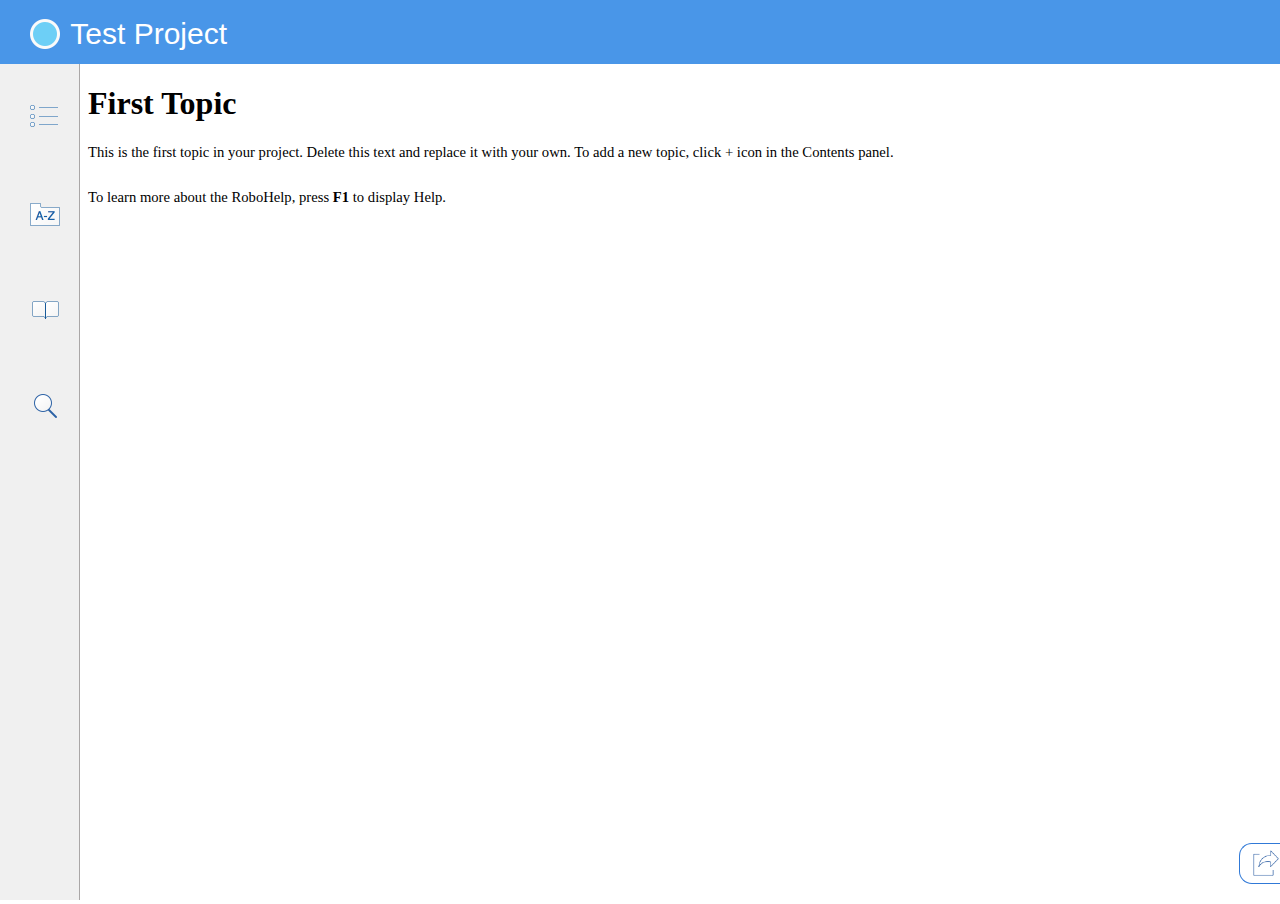
<file: index.htm>
<!DOCTYPE HTML>
<html xmlns="http://www.w3.org/1999/xhtml">
	<head>
		<meta http-equiv="X-UA-Compatible" content="IE=edge" />
		<meta http-equiv="Content-Type" content="text/html; charset=utf-8" />
		<meta name="viewport" content="width=device-width, initial-scale=1, maximum-scale=3, user-scalable=yes" />
		<meta name="generator" content="Adobe RoboHelp 2019" />
		<title>Test Project</title>
		
		<link rel="StyleSheet" href="template/single_page/layout.css" type="text/css" />
		<script type="text/javascript" src="template/scripts/rh.min.js"></script>
		<script type="text/javascript" src="template/scripts/common.min.js"></script>
		<script type="text/javascript" src="template/scripts/layout.min.js"></script>
		<script type="text/javascript" src="template/scripts/layoutwidgets.min.js"></script>
		<link rel="stylesheet" type="text/css" href="template/styles/layoutfix.min.css">
		<link rel="stylesheet" type="text/css" href="template/styles/layout.min.css">
	  <script type="text/javascript" src="whxdata/projectsettings.js"></script>

		<script type="text/javascript" >
			gTopicFrameName = "rh_default_topic_frame_name";
			gDefaultTopic = "#First_Topic.htm";
		</script>
		<script type="text/javascript" >
				gRootRelPath = ".";
				gCommonRootRelPath = ".";
		</script>

	</head>

	<body class="hide-children loading" data-rhwidget="Basic" data-class="media-desktop: KEY_SCREEN_DESKTOP; media-landscape: KEY_SCREEN_TABLET; media-mobile: KEY_SCREEN_PHONE;  ios: KEY_SCREEN_IOS" data-controller="ModernLayoutController: mc; JsLoadingController" data-attr="dir:KEY_DIR">
		<div class="header" data-class="mobile-header-visible: @.l.mobile_header_visible" role="banner">
			<a data-controller="HomeController: hc" data-click="$hc.goToHome()" data-attr="title: @KEY_LNG.HomeButton; aria-label: @KEY_LNG.HomeButton">
				<div class="logo" data-attr="title:@KEY_LNG.HomeButton; data-logo-selector:@KEY_DO_NOT_PRESERVE_AR">
					&nbsp;<span class="rh-hide" aria-hidden="true" data-html="@KEY_LNG.HomeButton"></span>
				</div>
			</a>
			<div class="title">
				Test Project
			</div>
			<div class="brs_next" data-attr="title:@KEY_LNG.Next">
				<a id="browseSeqNextLandscape" class="wBSNextButton" data-rhwidget="Basic" data-attr="href:.l.brsNext" data-css="visibility: @.l.brsNext?'visible':'hidden'">&nbsp;
					<span style="color:transparent" data-html="@KEY_LNG.Next"></span>
				</a>
			</div>
			<div class="brs_previous" data-attr="title:@KEY_LNG.Prev">
				<a id="browseSeqBackLandscape" class="wBSBackButton" data-rhwidget="Basic" data-attr="href:.l.brsBack" data-css="visibility: @.l.brsBack?'visible':'hidden'">&nbsp;
					<span style="color:transparent" data-html="@KEY_LNG.Prev"></span>
				</a>
			</div>

		</div>
		<!-- Extra mobile header with special functions -->
		<div class="mobilespecialfunctions" data-class="sidebar-opened: $mc.isSidebarTab(@KEY_ACTIVE_TAB); mobile-header-visible: @.l.mobile_header_visible; searchpage-mode: @KEY_ACTIVE_TAB == 'fts'" data-attr="aria-hidden: !@KEY_SCREEN_PHONE" role="banner">
			<a class="menubutton" data-attr="href: '#'; title:@KEY_LNG.NavTip; aria-hidden: !@.l.mobile_menu_enabled; aria-label:@KEY_LNG.NavTip;" data-click="$mc.toggleSideBar()"
					data-if="@.l.mobile_menu_enabled === true">
				<span class="rh-hide" aria-hidden="true" data-html="@KEY_LNG.NavTip"></span>
			</a>
			<a class="fts" data-attr="href: '#'; title:@KEY_LNG.SearchTitle; aria-label:@KEY_LNG.SearchTitle" data-click="$mc.toggleActiveTab('fts')">
				&#160;<span class="rh-hide" aria-hidden="true" data-html="@KEY_LNG.SearchTitle"></span>
			</a>
			<a class="filter" data-attr="href: '#'; title:@KEY_LNG.Filter; aria-hidden:!@KEY_FEATURE.filter" data-if="@KEY_FEATURE.filter" data-class="filter-applied: @.l.tag_expression.length" data-click="$mc.toggleActiveTab('filter')">&#160;
				<span class="rh-hide" aria-hidden="true" data-html="@KEY_LNG.Filter"></span>
			</a>
			<div class="brs-holder">
				<div class="brs_previous" data-if="@active_content != 'search' && @KEY_SEARCH_LOCATION == 'content'" data-attr="title:@KEY_LNG.Prev" data-css="display: @.l.brsBack?'block':'none'">
					<a id="browseSeqBackMobile" class="wBSBackButton" data-rhwidget="Basic" data-attr="href:.l.brsBack" data-css="visibility: @.l.brsBack?'visible':'hidden'">&nbsp;
						<span style="color:transparent" data-html="@KEY_LNG.Prev"></span>
					</a>
				</div>
				<div class="brs_next" data-if="@active_content != 'search' && @KEY_SEARCH_LOCATION == 'content'" data-attr="title:@KEY_LNG.Next" data-css="display: @.l.brsNext?'block':'none'">
					<a id="browseSeqNextMobile" class="wBSNextButton" data-rhwidget="Basic" data-attr="href:.l.brsNext" data-css="visibility: @.l.brsNext?'visible':'hidden'">&nbsp;
						<span style="color:transparent" data-html="@KEY_LNG.Next"></span>
					</a>
				</div>
				
			</div>
			
		</div>
		<!-- Function bar with TOC/IDS/GLO/FILTER/FTS buttons -->
		<div class="functionbar" data-css="width: sidebar_width | screen: 'desktop'" data-class="sidebar-opened: $mc.isSidebarTab(@KEY_ACTIVE_TAB); desktop-sidebar-hidden: @.l.desktop_sidebar_visible == false || @.l.desktop_sidebar_available === false; mobile-header-visible: @.l.mobile_header_visible" role="dialog">
			<div class="nav" role="navigation">
				<a class="toc" data-if="KEY_FEATURE.toc" data-class="active: @KEY_ACTIVE_TAB == 'toc'" data-click="$mc.toggleActiveTab('toc')"
						data-attr="title:@KEY_LNG.TableOfContents; href: '#'; aria-hidden: !@KEY_FEATURE.toc; aria-label:@KEY_LNG.TableOfContents">
					&#160;<span class="rh-hide" aria-hidden="true" data-html="@KEY_LNG.TableOfContents"></span>
				</a>
				<a class="idx" data-if="KEY_FEATURE.idx" data-class="active: @KEY_ACTIVE_TAB == 'idx'" data-click="$mc.toggleActiveTab('idx')"
						data-attr="title:@KEY_LNG.Index; href: '#'; aria-hidden: !@KEY_FEATURE.idx; aria-label:@KEY_LNG.Index">
					&#160;<span class="rh-hide" aria-hidden="true" data-html="@KEY_LNG.Index"></span>
				</a>
				<a class="glo" data-if="KEY_FEATURE.glo" data-class="active: @KEY_ACTIVE_TAB == 'glo'" data-click="$mc.toggleActiveTab('glo')" data-attr="title:@KEY_LNG.Glossary; href: '#'; aria-hidden: !@KEY_FEATURE.glo; aria-label:@KEY_LNG.Glossary">
					&#160;<span class="rh-hide" aria-hidden="true" data-html="@KEY_LNG.Glossary"></span>
				</a>
				<a class="filter" data-if="KEY_FEATURE.filter" data-class="active: @KEY_ACTIVE_TAB == 'filter'; filter-applied: @.l.tag_expression.length"  data-click="$mc.toggleActiveTab('filter')" data-attr="title:@KEY_LNG.Filter; href: '#'; aria-label:@KEY_LNG.Filter">&#160;</a>
				<a class="fts" data-if="@KEY_SEARCH_LOCATION == 'tabbar'" data-class="active: @KEY_ACTIVE_TAB == 'fts'; search-sidebar: @KEY_SEARCH_LOCATION == 'tabbar'"
						data-click="$mc.toggleActiveTab('fts')" data-attr="title:@KEY_LNG.SearchTitle; href: '#'; aria-label:@KEY_LNG.Filter">
					&#160;<span class="rh-hide" aria-hidden="true" data-html="@KEY_LNG.SearchTitle"></span>
				</a>
			</div>
		</div>
		<!-- Table of contents -->
		<div class="toc-holder left-pane" data-css="width: sidebar_width | screen: 'desktop'; visibility: @KEY_ACTIVE_TAB == 'toc'?'visible':'hidden'" data-class="desktop-sidebar-hidden: @.l.desktop_sidebar_visible == false || @.l.desktop_sidebar_available === false; search-sidebar: @KEY_SEARCH_LOCATION == 'tabbar'; search-content: @KEY_SEARCH_LOCATION == 'content'; layout-visible: @KEY_ACTIVE_TAB == 'toc'; drill-down: KEY_TOC_DRILL_DOWN; mobile-header-visible: @.l.mobile_header_visible; loading: !@EVT_TOC_LOADED" role="list" data-attr="aria-hidden: @KEY_ACTIVE_TAB != 'toc'">
			<ul class="toc" data-rhwidget="List: .p.toc" data-controller="TocController: toc" data-click="$toc.onClick(event)">
				<li data-rif="item.type === 'item' || item.type === 'remoteitem'" data-i-class="$toc.class(item)" data-class="inactive: @bookid != '#{@pid}'" data-childorder="#{childOrder}"
						data-rhtags="#{$toc.tags(item)}" data-itemid="#{@id}">
					<a data-itext="item.name" data-i-href="$toc.url(item, '#{@id}')"></a>
				</li>
				<li class="book" data-rif="item.type === 'book'" data-class="active: @bookid == '#{@id}'; inactive: @bookid != '#{@pid}' &amp;&amp; @bookid != '#{@id}'" data-childorder="#{childOrder}" data-itemkey="#{$toc.key(item.absRef, item.key)}" data-itemid="#{@id}" data-itemlevel="#{@level}" data-rhtags="#{$toc.tags(item)}">
					<a data-itext="item.name" data-i-href="$toc.url(item, '#{@id}')"></a>
				</li>
				<li class="child max-height-transition" data-rif="item.key" data-class="show: @show_child#{@id}" data-childorder="#{childOrder}">
					<ul class="child" data-child="$toc.key(item.absRef, item.key)"></ul>
				</li>
			</ul>
		</div>
		<!-- Index -->
		<div class="idx-holder left-pane" data-css="width: sidebar_width | screen: 'desktop'; visibility: @KEY_ACTIVE_TAB == 'idx'?'visible':'hidden'" data-class="desktop-sidebar-hidden: @.l.desktop_sidebar_visible == false || @.l.desktop_sidebar_available === false; layout-visible: @KEY_ACTIVE_TAB == 'idx'; mobile-header-visible: @.l.mobile_header_visible" data-scroll="@.l.load_more_index(true) | debounce: 50, delta: 100" role="dialog" data-attr="aria-hidden: @KEY_ACTIVE_TAB != 'idx'">
			<div id="idx" class="Index">
				<input class="IdxFilter" data-attr="placeholder:@KEY_LNG.IndexFilterKewords; title:@KEY_LNG.IndexFilterKewords;" type="text" data-keyup="@.l.idxfilter(node.value)" />
				<ul class="index-list" data-rhwidget="List: key: PROJECT_INDEX_DATA, renderkey: .l.idxfilter , filter: $ic.showItem(item.name), spliton: index % 60 == 59" data-config="loadmore: '.l.load_more_index'" data-controller="IndexController: ic">
					<li class="treeitem IndexAlphabet" data-rif="$ic.showCategory(item.name, this.path.length)" data-itemlevel="#{@level}">
						<span class="IndexAlphabetText" data-itext="$ic.alphaText(item.name)"></span>
					</li>
					<li class="treeitem IndexKeyword" data-i-data-rhtags="item['data-rhtags']" data-nochild="hide">
						<a data-rif="item.topics &amp;&amp; item.topics.length == 1" data-i-data-rhtags="item.topics[0]['data-rhtags']" class="nolink IndexKeywordText" data-i-href="item.topics[0].url" data-itext="item.name">
						</a>
						<span class="IndexKeywordText IndexKeyword unselectable" data-nochild="ignore" data-itext="item.name" data-rif="item.topics &amp;&amp; item.topics.length != 1" data-i-title="item.name" data-click="@show.#{@id}(!@show.#{@id})"></span>
						<ul data-if="@show.#{@id}" style="list-style-type: none;" data-nochild="hide">
							<li data-repeat="i, topic:#{@itemkey}.topics" data-rif="item.topics &amp;&amp; item.topics.length > 1" class="IndexChildBlock IndexKeyword" data-i-data-rhtags="$topic['data-rhtags']">
								<a class="nolink IndexLink IndexLinkText" data-i-href="$topic.url" data-itext="$topic.name" data-i-title="$topic.name">
								</a>
							</li>
						</ul>
						<div class="IndexChildBlock" data-rif="item['keys']" data-nochild="hide">
							<ul class="child" data-child="#{@itemkey}.keys" style="list-style-type: none;" data-nochild="hide"></ul>
						</div>
					</li>
				</ul>
			</div>
		</div>
		<!-- Glossary -->
		<div class="glo-holder left-pane" data-css="width: sidebar_width | screen: 'desktop' ; visibility: @KEY_ACTIVE_TAB == 'glo'?'visible':'hidden'" data-class="desktop-sidebar-hidden: @.l.desktop_sidebar_visible == false || @.l.desktop_sidebar_available === false; layout-visible: @KEY_ACTIVE_TAB == 'glo'; mobile-header-visible: @.l.mobile_header_visible" role="dialog" data-attr="aria-hidden: @KEY_ACTIVE_TAB != 'glo'">
			<div id="glo" class="Glossary" data-controller="GlossaryController: gc">
				<input class="GloFilter" data-attr="placeholder:@KEY_LNG.GlossaryFilterTerms; title:@KEY_LNG.GlossaryFilterTerms" type="text" data-keyup="$gc.filterGlo(node.value)"/>
				<ul style="list-style: none;">
					<div data-repeat="i, glossary: PROJECT_GLOSSARY_DATA">
						<li class="treeitem GloAlphabet" data-rif="!$gc.exists($glossary.name)&amp;&amp;!$gc.isFiltered($glossary.name)">
							<span class="GloAlphabetText" data-itext="$gc.alphaText($glossary.name)"></span>
						</li>
						<li class="treeitem" data-rif="!$gc.isFiltered($glossary.name)">
							<div class="GlossTerm unselectable" data-type="11" data-i-title="$glossary.name" data-term="$glossary.name" data-click="@show.#{@index}(!@show.#{@index})">
								<span class="GlossaryTermText" data-itext="$glossary.name"></span>
							</div>
							<div class="GlossDefinition unselectable" data-type="12" data-if="@show.#{@index}">
								<span class="GlossDefinitionText" data-itext="$glossary.value"></span>
							</div>
						</li>
					</div>
				</ul>
			</div>
		</div>

		<!-- Filter -->
	<div class="filter-holder left-pane" data-css="width: sidebar_width | screen: 'desktop' ; visibility:@KEY_ACTIVE_TAB == 'filter'?'visible':'hidden'" data-class="sidebar-opened: $mc.isSidebarTab(@KEY_ACTIVE_TAB); desktop-sidebar-hidden: @.l.desktop_sidebar_visible == false || @.l.desktop_sidebar_available === false; layout-visible: @KEY_ACTIVE_TAB == 'filter'; mobile-header-visible: @.l.mobile_header_visible; loading: !@KEY_MERGED_FILTER_KEY">
		<div class="mobile-filter-heading" data-if="KEY_SCREEN_PHONE">
			<a class="mobile_back" data-click="$mc.filterDone()" data-attr="title:@KEY_LNG.ApplyTip"></a>
			<div class="page-title" data-text="KEY_PROJECT_FILTER_CAPTION"></div>
			<a class="reset-button" data-attr="href: '#'; title: @KEY_LNG.Reset" data-click="$mc.setDefaultTagStates()" data-class="layout-visible: $mc.isTagStatesChanged(@KEY_TAG_EXPRESSION)"></a>
		</div>
		<p class="filter-title" data-if="(@KEY_SCREEN_TABLET || @KEY_SCREEN_DESKTOP) &amp;&amp; @KEY_MERGED_FILTER_KEY" data-text="KEY_PROJECT_FILTER_CAPTION"></p>
		<a class="reset-button" data-attr="href: '#'; title: @KEY_LNG.Reset" data-click="$mc.setDefaultTagStates()" data-class="layout-visible: $mc.isTagStatesChanged(@KEY_TAG_EXPRESSION)"></a>
		<ul class="wFltOpts" data-rhwidget="List:KEY_MERGED_FILTER_KEY" data-controller="FilterController: fc" data-click="$fc.click(event)"
		data-class="radio: @KEY_PROJECT_FILTER_TYPE == 'radio'; checkbox: @KEY_PROJECT_FILTER_TYPE == 'checkbox'">
			<li data-i-class="$fc.class(item)" data-itemkey="#{@path}" data-itemvalue="#{name}">
			  <input data-rif="$fc.inputType(item) == 'checkbox'" data-i-id="'filter#{@id}'" type="checkbox" data-i-value="#{@index}"/>
			  <input data-rif="$fc.inputType(item) == 'radio'" data-i-id="'filter#{@id}'" type="radio" data-i-name="'filter_name#{@pid}'" data-i-value="'#{@index}'"/>
			  <label data-i-for="'filter#{@id}'" data-i-title="item.display" data-itext="item.display" data-class="tag-parent: #{@itemkey}.children; checked: KEY_PROJECT_TAG_STATES#{@path}"></label>
			  <ul class="wFltOptsGrp" data-child="#{@itemkey}.children" data-rif="item.children"></ul>
			</li>
		 </ul>
	</div>
		<!-- Sidebar sizer -->
		<div class="sidebarsizer left-pane boundry column-resize" data-if="@.l.desktop_sidebar_available === true" data-resize="@.l.desktop_sidebar_visible(@sidebar_width == null || @sidebar_width != '0px') | x: 'sidebar_width', maxx: 0.7, screen: 'desktop'" data-css="left: sidebar_width | screen: 'desktop', dir: 'ltr'; right: sidebar_width | screen: 'desktop', dir: 'rtl'" data-class="desktop-sidebar-hidden: @.l.desktop_sidebar_visible == false;" role="presentation" data-attr="aria-hidden: !@KEY_SCREEN_DESKTOP">
			<a class="sidebartoggle" data-click="@sidebar_width(null) | screen: 'desktop'" data-toggle=".l.desktop_sidebar_visible" data-attr="title: @KEY_LNG.SidebarToggleTip">
				&nbsp;<span class="rh-hide" aria-hidden="true" data-html="@KEY_LNG.SidebarToggleTip"></span>
			</a>
		</div>
		<!-- Search field -->
		<div class="searchbar left-pane" data-css="width: sidebar_width | screen: 'desktop' ; visibility: @KEY_ACTIVE_TAB == 'fts'?'visible':'hidden'" data-class="searchpage-mode, layout-visible: @KEY_ACTIVE_TAB == 'fts'; sidebar-opened: $mc.isSidebarTab(@KEY_ACTIVE_TAB); desktop-sidebar-hidden: @.l.desktop_sidebar_visible == false || @.l.desktop_sidebar_available === false; search-sidebar: @KEY_SEARCH_LOCATION == 'tabbar'; searchbar-mobile:KEY_SCREEN_PHONE; search-content: @KEY_SEARCH_LOCATION == 'content';  @SEARCH_RESULTS_KEY!== undefined &&  (@SEARCH_RESULTS_KEY).length>0" data-controller="SearchController:sc" role="dialog" data-attr="aria-hidden: @KEY_ACTIVE_TAB != 'fts'">
			<a class="mobile_back" data-click="@KEY_ACTIVE_TAB(null)" data-attr="title: @KEY_LNG.Back">
				<span class="rh-hide" aria-hidden="true" data-html="@KEY_LNG.Back"></span>
			</a>
			<div class="search-input" data-class="search-input-open:@focusin_main_searchbox && @SEARCH_RESULTS_KEY!== undefined &&  (@SEARCH_RESULTS_KEY).length>0"
				data-if="$mc.isSearchMode(@KEY_ACTIVE_TAB, @active_content)" data-attr="aria-hidden: !$mc.isSearchMode(@KEY_ACTIVE_TAB, @active_content)" role="search">
				<input class="wSearchField" type="text" data-class="no-filter: !@KEY_FEATURE.filter"  data-attr="placeholder: @KEY_LNG.Search; title: @KEY_LNG.Search" data-value="KEY_SEARCH_TERM" - data-keyup="$sc.handleKey(event)|debounce:150" data-focus="@focusin_main_searchbox(true)" data-blur="$sc.handleFocusOut('focusin_main_searchbox')|timeout:200" />
				<a class="wSearchLink" data-click="@EVT_SEARCH_TERM(true)" data-attr="href: '#'; aria-label:@KEY_LNG.Search" data-if="@KEY_SCREEN_PHONE">
					&nbsp;<span class="rh-hide" aria-hidden="true" data-html="@KEY_LNG.Search"></span>
				</a>

				<div data-if="@focusin_main_searchbox && @SEARCH_RESULTS_KEY!== undefined &&  (@SEARCH_RESULTS_KEY).length>0" class="search-list" >
					<table data-class="search-table-desktop:KEY_SCREEN_DESKTOP; search-table-mobile:KEY_SCREEN_PHONE; search-table-tablet:KEY_SCREEN_TABLET">
						<tr data-repeat="search_results" data-class="search-suggestion:true; search-selected:@selected===#{@index}" data-click="$sc.handleClick(#{@index})">
							<td class="search-text-column">
								<div class="search-text" data-itext="item.term"></div>
							</td>
							<td>
								<div class="search-delete" data-if="$sc.canDelete(#{@index})" data-click="$sc.handleDelete(#{@index})"></div>
							</td>
						</tr>
					</table>
				</div>
			</div>
		</div>

		<!-- Search results -->
		<div class="searchresults left-pane" data-css="width: sidebar_width | screen: 'desktop'; left: sidebar_width | screen: 'desktop', dir: 'ltr'; right: sidebar_width | screen: 'desktop', dir: 'rtl'" data-class="sidebar-opened: $mc.isSidebarTab(@KEY_ACTIVE_TAB); desktop-sidebar-hidden: @.l.desktop_sidebar_visible == false || @.l.desktop_sidebar_available === false; search-sidebar: @KEY_SEARCH_LOCATION == 'tabbar'; search-content: @KEY_SEARCH_LOCATION == 'content'; layout-visible: $mc.isSearchMode(@KEY_ACTIVE_TAB, @active_content); mobile-header-visible: @.l.mobile_header_visible" data-scroll="@.l.load_more_results(true) | debounce: 50, delta: 100" role="dialog" data-attr="aria-hidden: !$mc.isSearchMode(@KEY_ACTIVE_TAB, @active_content)">

			<label class="wSearchAndLabelResults" data-if="KEY_FEATURE.andsearch" for="andsearch" data-class="active: @KEY_AND_SEARCH == '1'">
				<span class="wSearchAND" data-text="@KEY_LNG.EnableAndSearch"></span>
			</label>
			<input id="andsearch" type="checkbox" value="1" class="wSearchANDCheckbox" data-checked="KEY_AND_SEARCH" />

			<?rh-msp-search-results-start widgettype="searchresult" class="wSearchResults" id="searchresults" role="navigation" ?>
			<div class="wSearchResultSettings rh-hide" aria-hidden="true">
				<div class="wSearchHighlight">
					<?rh-msp-search-highlight-control id="highlightsearch" widgettype="highlightsearch" type="checkbox"
				checked class="wSearchHighlight" id="highlightsearch" textcolorval="#000000" bgcolorval="#FCFF00"
				aria-labelledby="highlightlabel" ?>
					<label for="highlightsearch" data-html="@KEY_LNG.HighlightSearchResults" id="highlightlabel"></label>
				</div>
			</div>
			<div class="wSearchMessage" data-if="!@EVT_SEARCH_IN_PROGRESS" data-attr="aria-hidden: @EVT_SEARCH_IN_PROGRESS">
				<span id="searchMsg" class="wSearchMessage" ></span> 
			</div>
			<div data-class="loading: EVT_SEARCH_IN_PROGRESS" data-if="EVT_SEARCH_IN_PROGRESS" data-attr="aria-hidden: @EVT_SEARCH_IN_PROGRESS"></div>
			<p class="progressbar" data-if="KEY_SEARCH_PROGRESS" data-attr="aria-hidden: Boolean(@KEY_SEARCH_PROGRESS)"><span data-text="KEY_SEARCH_PROGRESS"></span>%</p>
			<div class="wSearchResultItemsBlock" data-if="!@EVT_SEARCH_IN_PROGRESS">
				<div class="wGlossaryResult" data-if="@KEY_GLOSSARY_RESULT_TERM">
					<p class="search_glossary_term" data-text="KEY_GLOSSARY_RESULT_TERM"></p>
					<p class="search_glossary_result" data-text="KEY_GLOSSARY_RESULT"></p>
				</div>
				<div data-rhwidget="List: key: @.p.searchresults, spliton: index % @MAX_RESULTS == 25" data-config="loadmore: '.l.load_more_results', loaded: '.l.results_loaded'">
					<div class="wSearchResultItem">
							<a class="nolink" data-attr="href: @#{strUrl}">
							<div class="wSearchResultTitle" data-itext="item.strTitle"></div>
						</a>
						<div class="wSearchContent">
							<span class="wSearchContext"  data-i-data-html="item.strSummary"></span>
						</div>
						<div class="wSearchURL">
							<span class="wSearchURL" data-itext="item.strBreadcrumbs"></span>
						</div>
					</div>
				</div>
			</div>
			<div data-if="@.l.results_loaded && @.p.searchresults.length && !@EVT_SEARCH_IN_PROGRESS" class="wSearchResultsEnd">
				<?rh-lng-string lngname="EndOfResults" lngvalue="End of search results." ?>
			</div>
			<?rh-msp-search-results-end ?>

		</div>
		<div class="searchbar-extra" data-if="KEY_SCREEN_DESKTOP" data-mouseover="@mousein_searchbox(true)" data-mouseout="@mousein_searchbox(false)"
				data-controller="SearchController:sc" data-attr="aria-hidden: !@KEY_SCREEN_DESKTOP">
			<input id="inp" class="wSearchField" type="text" data-class="searchpage-mode: @active_content == 'search'" data-attr="placeholder: @KEY_LNG.Search; title: @KEY_LNG.Search"
					data-focus="@focusin_searchbox(true)" data-blur="$sc.handleFocusOut('focusin_searchbox')|timeout:200" data-value="KEY_SEARCH_TERM"
					data-keyup="$sc.handleKey(event)|debounce:150"/>

			<a class="wSearchLink" data-click="@EVT_SEARCH_TERM(true)" data-attr="href: '#'; title: @KEY_LNG.Search;; aria-label:@KEY_LNG.Search">
				&nbsp;<span class="rh-hide" aria-hidden="true" data-html="@KEY_LNG.Search"></span>
			</a>

			<div data-if="@focusin_searchbox && @SEARCH_RESULTS_KEY!== undefined &&  (@SEARCH_RESULTS_KEY).length>0" class="search-list" >
				<table>
					<tr data-repeat="search_results" data-class="search-suggestion:true; search-selected:@selected===#{@index}" data-click="$sc.handleClick(#{@index})">
						<td class="search-text-column">
							<div class="search-text" data-itext="item.term"></div>
						</td>
						<td>
							<div class="search-delete" data-if="$sc.canDelete(#{@index})" data-click="$sc.handleDelete(#{@index})"></div>
						</td>
					</tr>
				</table>
			</div>
		</div>
		<!-- Topics -->
		<div class="topic main" data-css="left: sidebar_width | screen: 'desktop', dir: 'ltr'; right: sidebar_width | screen: 'desktop', dir: 'rtl'" data-class="sidebar-opened: $mc.isSidebarTab(@KEY_ACTIVE_TAB); desktop-sidebar-hidden: @.l.desktop_sidebar_visible == false || @.l.desktop_sidebar_available === false; mobile-header-visible: @.l.mobile_header_visible" role="main">
			<div class="functionholder" role="banner">
        <div class="buttons left">
          <div data-repeat="@KEY_CUSTOM_BUTTONS" data-attr="class: '#{class}'" data-rif="item.align === 'left'" data-i-data-if="item.show">
            <a data-i-title="item.title" data-i-href="item.link || '#'" data-i-onmouseover="item.onmouseover"
						data-i-onclick="item.onclick" data-i-onload="item.onload">&#160;
						<span style="color: transparent" data-html="'#{title}'"></span></a>
			<style display="none" data-i-onload="item.onload"></style>
          </div>
        </div>
				<div class="buttons">
          <div data-repeat="@KEY_CUSTOM_BUTTONS" data-attr="class: '#{class}'" data-rif="item.align !== 'left'" data-i-data-if="item.show">
            <a data-i-title="item.title" data-i-href="item.link || '#'" data-i-onmouseover="item.onmouseover"
						data-i-onclick="item.onclick" data-i-onload="item.onload">&#160;
						<span style="color: transparent"  data-html="'#{title}'"></span></a>
						<style display="none" data-i-onload="item.onload"></style>
          </div>
					<div class="brs_previous" data-attr="title:@KEY_LNG.Prev" data-css="display: @.l.brsBack?'block':'none'">
						<a id="browseSeqBack" class="wBSBackButton" data-rhwidget="Basic" data-attr="href:.l.brsBack" data-css="visibility: @.l.brsBack?'visible':'hidden'">&nbsp;
							<span style="color:transparent" data-css="display: @.l.brsBack?'block':'none'" data-html="@KEY_LNG.Prev"></span>
						</a>
					</div>
					<div class="brs_next" data-attr="title:@KEY_LNG.Next" data-css="display: @.l.brsNext?'block':'none'">
						<a id="browseSeqNext" class="wBSNextButton" data-rhwidget="Basic" data-attr="href:.l.brsNext" data-css="visibility: @.l.brsNext?'visible':'hidden'">&nbsp;
							<span style="color:transparent" data-css="display: @.l.brsNext?'block':'none'" data-html="@KEY_LNG.Next"></span>
						</a>
					</div>
				</div>
			</div>
			<div class="topic-state" data-class="loading: EVT_TOPIC_LOADING" data-if="EVT_TOPIC_LOADING" data-attr="aria-hidden: !@EVT_TOPIC_LOADING" role="presentation"></div>
			<iframe class="topic" data-attr="title:@KEY_LNG.Contents; aria-label:@KEY_LNG.Contents"  name="rh_default_topic_frame_name" allowfullscreen="true"></iframe>
			<a class="to_top" data-trigger="EVT_SCROLL_TO_TOP" data-attr="title:@KEY_LNG.ToTopTip">
				&#160;<span class="rh-hide" aria-hidden="true" data-html="@KEY_LNG.ToTopTip"></span>
			</a>
		</div>

		<!-- Social media buttons -->
		<div class="social_buttons" data-if="@KEY_FEATURE.social === true && (@KEY_SCREEN_PHONE == false || (@KEY_SCREEN_PHONE == true && $mc.isSidebarTab(@KEY_ACTIVE_TAB) != true && $mc.isSearchMode(@KEY_ACTIVE_TAB, @active_content) != true && @KEY_ACTIVE_TAB != 'filter'))" data-attr="aria-hidden: !@KEY_FEATURE.social" data-class="opened: @.l.social_opened === true;" role="dialog">
			<a class="social_buttons_controller" href="javascript:rh.model.publish('l.social_opened', rh.model.get('l.social_opened') === true ? false : true)">
				<span class="rh-hide" aria-hidden="true" data-html="@KEY_LNG.Back"></span>
			</a>
			<div class="fb-button" data-if="KEY_FEATURE.facebook"><iframe id="bf-iframe" style="border:none; overflow:hidden;"></iframe></div>
			<div class="twitter-button" id="twitter-holder" data-if="KEY_FEATURE.twitter"></div>
		</div>

		<!-- Scripts -->
		<script src="template/single_page/usersettings.js" type="text/javascript"></script>
		<script>
			if(useTwitter === true) {
			!function(d,s,id){var js,fjs=d.getElementsByTagName(s)[0],p=/^http:/.test(d.location)?'http':'https';if(!d.getElementById(id)){js=d.createElement(s);js.id=id;js.src=p+'://platform.twitter.com/widgets.js';fjs.parentNode.insertBefore(js,fjs);}}(document, 'script', 'twitter-wjs');
			}
		</script>

		
		

		

	</body>
</html>
</file>
<file: template/single_page/layout.css>
/*************************************************************************
* ADOBE CONFIDENTIAL
* ___________________
*
* Copyright 2018 Adobe
* All Rights Reserved.
*
* NOTICE: All information contained herein is, and remains
* the property of Adobe and its suppliers, if any. The intellectual
* and technical concepts contained herein are proprietary to Adobe
* and its suppliers and are protected by all applicable intellectual
* property laws, including trade secret and copyright laws.
* Dissemination of this information or reproduction of this material
* is strictly forbidden unless prior written permission is obtained
* from Adobe.
**************************************************************************/
/* Skin Variables*/
/* common  */
/* single_page */
/* home_page */

body.media-mobile div.filter-holder ul, body.media-landscape div.filter-holder ul, body.media-desktop div.filter-holder ul, body.media-mobile div.filter-holder label, body.media-landscape div.filter-holder label, body.media-desktop div.filter-holder label, .unselectable, div.functionbar, div.topic div.functionholder, div.topic a.to_top, body.media-mobile div.mobilespecialfunctions, body.media-mobile div.searchbar.layout-visible, body.media-mobile div.functionbar, body.media-mobile div.filter-holder div.mobile-filter-heading, body.media-desktop div.searchbar-extra a.wSearchLink, body.media-desktop div.searchbar-extra div.searchAND.layout-visible label {
  -moz-user-select: -moz-none;
  -khtml-user-select: none;
  -webkit-user-select: none;
  -o-user-select: none;
  user-select: none; }

div.toc-holder ul {
  list-style: none;
  margin: 0;
  padding: 0; }
  div.toc-holder ul a {
    display: block;
    margin: 0;
    padding: 0;
    color: inherit; }
  div.toc-holder ul li {
    min-height: 1.2em;
    line-height: 1.5em;
    min-width: 6em;
    border-left: .4em solid transparent; }
    div.toc-holder ul li:not(.show) {
      min-height: 0;
      min-width: 0; }
    div.toc-holder ul li li {
      font-size: 100%; }
  div.toc-holder ul li.child {
    display: block;
    overflow-y: hidden;
    max-height: 0em;
    -o-transition-duration: 0.5s;
    -o-transition-timing-function: cubic-bezier(0, 1.05, 0, 1);
    -o-transition-property: max-height;
    -ms-transition-duration: 0.5s;
    -ms-transition-timing-function: cubic-bezier(0, 1.05, 0, 1);
    -ms-transition-property: max-height;
    -moz-transition-duration: 0.5s;
    -moz-transition-timing-function: cubic-bezier(0, 1.05, 0, 1);
    -moz-transition-property: max-height;
    -webkit-transition-duration: 0.5s;
    -webkit-transition-timing-function: cubic-bezier(0, 1.05, 0, 1);
    -webkit-transition-property: max-height;
    transition-duration: 0.5s;
    transition-timing-function: cubic-bezier(0, 1.05, 0, 1);
    transition-property: max-height;
    -webkit-backface-visibility: hidden;
    -moz-backface-visibility: hidden;
    -ms-backface-visibility: hidden;
    backface-visibility: hidden;
    -webkit-perspective: 1000;
    -moz-perspective: 1000;
    -ms-perspective: 1000;
    perspective: 1000; }
    div.toc-holder ul li.child:not(.show) {
      overflow-x: hidden; }
  div.toc-holder ul li.child.show {
    max-height: 5000em;
    min-height: 0;
    overflow-y: visible;
    -o-transition-duration: 0.7s;
    -o-transition-timing-function: cubic-bezier(1, 0, 1, 0);
    -o-transition-property: max-height;
    -ms-transition-duration: 0.7s;
    -ms-transition-timing-function: cubic-bezier(1, 0, 1, 0);
    -ms-transition-property: max-height;
    -moz-transition-duration: 0.7s;
    -moz-transition-timing-function: cubic-bezier(1, 0, 1, 0);
    -moz-transition-property: max-height;
    -webkit-transition-duration: 0.7s;
    -webkit-transition-timing-function: cubic-bezier(1, 0, 1, 0);
    -webkit-transition-property: max-height;
    transition-duration: 0.7s;
    transition-timing-function: cubic-bezier(1, 0, 1, 0);
    transition-property: max-height;
    -webkit-backface-visibility: hidden;
    -moz-backface-visibility: hidden;
    -ms-backface-visibility: hidden;
    backface-visibility: hidden;
    -webkit-perspective: 1000;
    -moz-perspective: 1000;
    -ms-perspective: 1000;
    perspective: 1000; }
  div.toc-holder ul li.child.expanding.show {
    max-height: 5000em;
    min-height: 0;
    overflow-x: hidden;
    overflow-y: hidden; }
  div.toc-holder ul li.child.collapsing {
    overflow-x: hidden;
    overflow-y: hidden; }
div.toc-holder a {
  text-decoration: none; }
  div.toc-holder a:hover {
    text-decoration: underline; }
div.toc-holder:not(.drill-down) li.child.expanding.show {
  margin-top: -0.14em;
  margin-bottom: -0.14em; }
div.toc-holder:not(.drill-down) li.child.collapsing {
  margin-top: -0.14em;
  margin-bottom: 0.3em; }

@-ms-keyframes drill-down-up-mobile {
  from {
    margin-left: 25%; }
  to {
    margin-left: -2.6em; } }
@-moz-keyframes drill-down-up-mobile {
  from {
    margin-left: 25%; }
  to {
    margin-left: -2.6em; } }
@-webkit-keyframes drill-down-up-mobile {
  from {
    margin-left: 25%; }
  to {
    margin-left: -2.6em; } }
@keyframes drill-down-up-mobile {
  from {
    margin-left: 25%; }
  to {
    margin-left: -2.6em; } }
@-ms-keyframes drill-down-up-landscape {
  from {
    margin-left: 25%; }
  to {
    margin-left: 0; } }
@-moz-keyframes drill-down-up-landscape {
  from {
    margin-left: 25%; }
  to {
    margin-left: 0; } }
@-webkit-keyframes drill-down-up-landscape {
  from {
    margin-left: 25%; }
  to {
    margin-left: 0; } }
@keyframes drill-down-up-landscape {
  from {
    margin-left: 25%; }
  to {
    margin-left: 0; } }
body.media-mobile div.drill-down.toc-holder ul, body.media-landscape div.drill-down.toc-holder ul {
  margin-left: 0 !important; }
  body.media-mobile div.drill-down.toc-holder ul li.collapsing, body.media-landscape div.drill-down.toc-holder ul li.collapsing {
    -ms-animation-name: drill-down-up;
    -ms-animation-duration: 0.5s;
    -moz-animation-name: drill-down-up;
    -moz-animation-duration: 0.5s;
    -webkit-animation-name: drill-down-up;
    -webkit-animation-duration: 0.5s;
    animation-name: drill-down-up;
    animation-duration: 0.5s; }
  body.media-mobile div.drill-down.toc-holder ul li.child ul.child, body.media-landscape div.drill-down.toc-holder ul li.child ul.child {
    overflow: hidden; }
body.media-mobile div.drill-down.toc-holder li, body.media-landscape div.drill-down.toc-holder li {
  border-left-width: 0 !important; }
  body.media-mobile div.drill-down.toc-holder li.selected, body.media-landscape div.drill-down.toc-holder li.selected {
    padding-left: 1.55em !important;
    background-position: .4em .8em;
    border-left-width: .2em !important; }
  body.media-mobile div.drill-down.toc-holder li.active.rh-hide, body.media-landscape div.drill-down.toc-holder li.active.rh-hide {
    display: list-item !important; }
  body.media-mobile div.drill-down.toc-holder li.inactive, body.media-landscape div.drill-down.toc-holder li.inactive {
    display: none; }
body.media-mobile div.drill-down.toc-holder ul.child, body.media-landscape div.drill-down.toc-holder ul.child {
  padding-left: 2.6em !important;
  margin-left: 0; }
body.media-mobile div.toc-holder ul, body.media-landscape div.toc-holder ul {
  margin-left: .25em; }
  body.media-mobile div.toc-holder ul li.book, body.media-landscape div.toc-holder ul li.book,
  body.media-mobile div.toc-holder ul li.item,
  body.media-landscape div.toc-holder ul li.item,
  body.media-mobile div.toc-holder ul li.url,
  body.media-landscape div.toc-holder ul li.url {
    padding: 0.5em 1.75em 0.5em 2em;
    margin-top: .25em;
    margin-bottom: .25em;
    margin-left: -2.6em;
    margin-right: auto;
    min-height: 1.5em;
    vertical-align: middle;
    -o-transition-duration: 0.35s;
    -o-transition-timing-function: ease-out;
    -o-transition-property: border-left;
    -ms-transition-duration: 0.35s;
    -ms-transition-timing-function: ease-out;
    -ms-transition-property: border-left;
    -moz-transition-duration: 0.35s;
    -moz-transition-timing-function: ease-out;
    -moz-transition-property: border-left;
    -webkit-transition-duration: 0.35s;
    -webkit-transition-timing-function: ease-out;
    -webkit-transition-property: border-left;
    transition-duration: 0.35s;
    transition-timing-function: ease-out;
    transition-property: border-left;
    -webkit-backface-visibility: hidden;
    -moz-backface-visibility: hidden;
    -ms-backface-visibility: hidden;
    backface-visibility: hidden;
    -webkit-perspective: 1000;
    -moz-perspective: 1000;
    -ms-perspective: 1000;
    perspective: 1000; }
  body.media-mobile div.toc-holder ul li.book, body.media-landscape div.toc-holder ul li.book {
    cursor: pointer; }
  body.media-mobile div.toc-holder ul li.book.loading-book {
    background-image: url(loading.gif);
    background-repeat: no-repeat;
    background-position: 0.6em 0.8em;
    background-size: 0.9375em 0.9375em;
    background-size: 1em; }
  body.media-landscape div.toc-holder ul li.book.loading-book {
    background-image: url(loading.gif);
    background-repeat: no-repeat;
    background-position: 0.6em 0.8em;
    background-size: 0.9375em 0.9375em;
    background-size: 1em; }
  body.media-mobile div.toc-holder ul li.child, body.media-landscape div.toc-holder ul li.child {
    margin-left: -2.6em !important; }
    body.media-mobile div.toc-holder ul li.child ul.child, body.media-landscape div.toc-holder ul li.child ul.child {
      list-style: none;
      padding-left: 3.4em; }

body.media-desktop div.toc-holder {
  margin-top: 2em; }
  body.media-desktop div.toc-holder * {
    width: auto;
    white-space: nowrap; }
  body.media-desktop div.toc-holder > ul li {
    padding-left: 2em; }
  body.media-desktop div.toc-holder ul {
    margin: 0;
    padding: 0; }
    body.media-desktop div.toc-holder ul li.book,
    body.media-desktop div.toc-holder ul li.item,
    body.media-desktop div.toc-holder ul li.url {
      font-size: 1.4em;
      min-height: 1.2em;
      padding: .1em 0;
      margin: .1em 0;
      vertical-align: middle; }
    body.media-desktop div.toc-holder ul li.book {
      cursor: pointer; }
    body.media-desktop div.toc-holder ul li.book.loading-book {
      padding-left: 2.15em;
      background-image: url(loading.gif);
      background-repeat: no-repeat;
      background-position: 0.5em 0.4em;
      background-size: auto;
      background-size: 1em; }
    body.media-desktop div.toc-holder ul li.item a {
      background-position: .55em .15em; }
    body.media-desktop div.toc-holder ul li.url a {
      background-position: .5em .2em; }
    body.media-desktop div.toc-holder ul li.child ul.child {
      list-style: none;
      padding-left: 0; }

body.media-mobile div.idx-holder div.Index, body.media-mobile div.glo-holder div.Glossary, body.media-landscape div.idx-holder div.Index, body.media-landscape div.glo-holder div.Glossary, body.media-desktop div.idx-holder div.Index, body.media-desktop div.glo-holder div.Glossary {
  width: 100%; }
  body.media-mobile div.idx-holder div.Index input, body.media-mobile div.glo-holder div.Glossary input, body.media-landscape div.idx-holder div.Index input, body.media-landscape div.glo-holder div.Glossary input, body.media-desktop div.idx-holder div.Index input, body.media-desktop div.glo-holder div.Glossary input {
    width: 98%;
    margin: .6em 1% .3em;
    height: 3em;
    padding: 0 .3em;
    font-size: 100%;
    -webkit-appearance: none;
    -webkit-border-radius: 0.5em;
    -moz-border-radius: 0.5em;
    border-radius: 0.5em; }
    body.media-mobile div.idx-holder div.Index input:focus, body.media-mobile div.glo-holder div.Glossary input:focus, body.media-landscape div.idx-holder div.Index input:focus, body.media-landscape div.glo-holder div.Glossary input:focus, body.media-desktop div.idx-holder div.Index input:focus, body.media-desktop div.glo-holder div.Glossary input:focus {
      outline: none; }
    body.media-mobile div.idx-holder div.Index input::-webkit-input-placeholder, body.media-mobile div.glo-holder div.Glossary input::-webkit-input-placeholder, body.media-landscape div.idx-holder div.Index input::-webkit-input-placeholder, body.media-landscape div.glo-holder div.Glossary input::-webkit-input-placeholder, body.media-desktop div.idx-holder div.Index input::-webkit-input-placeholder, body.media-desktop div.glo-holder div.Glossary input::-webkit-input-placeholder {
      font-style: italic;
      padding-left: .3em; }
    body.media-mobile div.idx-holder div.Index input:-moz-placeholder, body.media-mobile div.glo-holder div.Glossary input:-moz-placeholder, body.media-landscape div.idx-holder div.Index input:-moz-placeholder, body.media-landscape div.glo-holder div.Glossary input:-moz-placeholder, body.media-desktop div.idx-holder div.Index input:-moz-placeholder, body.media-desktop div.glo-holder div.Glossary input:-moz-placeholder {
      font-style: italic;
      padding-left: .3em; }
    body.media-mobile div.idx-holder div.Index input::-moz-placeholder, body.media-mobile div.glo-holder div.Glossary input::-moz-placeholder, body.media-landscape div.idx-holder div.Index input::-moz-placeholder, body.media-landscape div.glo-holder div.Glossary input::-moz-placeholder, body.media-desktop div.idx-holder div.Index input::-moz-placeholder, body.media-desktop div.glo-holder div.Glossary input::-moz-placeholder {
      font-style: italic;
      padding-left: .3em; }
    body.media-mobile div.idx-holder div.Index input::-ms-input-placeholder, body.media-mobile div.glo-holder div.Glossary input::-ms-input-placeholder, body.media-landscape div.idx-holder div.Index input::-ms-input-placeholder, body.media-landscape div.glo-holder div.Glossary input::-ms-input-placeholder, body.media-desktop div.idx-holder div.Index input::-ms-input-placeholder, body.media-desktop div.glo-holder div.Glossary input::-ms-input-placeholder {
      font-style: italic;
      padding-left: .3em; }
  body.media-mobile div.idx-holder div.Index a, body.media-mobile div.glo-holder div.Glossary a, body.media-landscape div.idx-holder div.Index a, body.media-landscape div.glo-holder div.Glossary a, body.media-desktop div.idx-holder div.Index a, body.media-desktop div.glo-holder div.Glossary a {
    color: inherit !important;
    text-decoration: none;
    display: block; }
    body.media-mobile div.idx-holder div.Index a:hover, body.media-mobile div.glo-holder div.Glossary a:hover, body.media-landscape div.idx-holder div.Index a:hover, body.media-landscape div.glo-holder div.Glossary a:hover, body.media-desktop div.idx-holder div.Index a:hover, body.media-desktop div.glo-holder div.Glossary a:hover, body.media-mobile div.idx-holder div.Index a:active, body.media-mobile div.glo-holder div.Glossary a:active, body.media-landscape div.idx-holder div.Index a:active, body.media-landscape div.glo-holder div.Glossary a:active, body.media-desktop div.idx-holder div.Index a:active, body.media-desktop div.glo-holder div.Glossary a:active {
      text-decoration: underline; }
  body.media-mobile div.idx-holder div.Index ul, body.media-mobile div.glo-holder div.Glossary ul, body.media-landscape div.idx-holder div.Index ul, body.media-landscape div.glo-holder div.Glossary ul, body.media-desktop div.idx-holder div.Index ul, body.media-desktop div.glo-holder div.Glossary ul {
    padding-left: 0px; }
  body.media-mobile div.idx-holder div.Index .index-list, body.media-mobile div.glo-holder div.Glossary .index-list, body.media-landscape div.idx-holder div.Index .index-list, body.media-landscape div.glo-holder div.Glossary .index-list, body.media-desktop div.idx-holder div.Index .index-list, body.media-desktop div.glo-holder div.Glossary .index-list {
    list-style-type: none;
    margin-top: 0; }
  body.media-mobile div.idx-holder div.Index li.treeitem, body.media-mobile div.glo-holder div.Glossary li.treeitem, body.media-landscape div.idx-holder div.Index li.treeitem, body.media-landscape div.glo-holder div.Glossary li.treeitem, body.media-desktop div.idx-holder div.Index li.treeitem, body.media-desktop div.glo-holder div.Glossary li.treeitem {
    margin-left: .3em; }
    body.media-mobile div.idx-holder div.Index li.treeitem.IndexAlphabet, body.media-mobile div.glo-holder div.Glossary li.treeitem.IndexAlphabet, body.media-landscape div.idx-holder div.Index li.treeitem.IndexAlphabet, body.media-landscape div.glo-holder div.Glossary li.treeitem.IndexAlphabet, body.media-desktop div.idx-holder div.Index li.treeitem.IndexAlphabet, body.media-desktop div.glo-holder div.Glossary li.treeitem.IndexAlphabet, body.media-mobile div.idx-holder div.Index li.treeitem.GloAlphabet, body.media-mobile div.glo-holder div.Glossary li.treeitem.GloAlphabet, body.media-landscape div.idx-holder div.Index li.treeitem.GloAlphabet, body.media-landscape div.glo-holder div.Glossary li.treeitem.GloAlphabet, body.media-desktop div.idx-holder div.Index li.treeitem.GloAlphabet, body.media-desktop div.glo-holder div.Glossary li.treeitem.GloAlphabet {
      font-size: 1.2em;
      border-bottom-style: solid;
      border-bottom-width: .1em;
      margin: auto 0.3em 0.5em auto;
      padding-left: .3em; }
    body.media-mobile div.idx-holder div.Index li.treeitem .IndexKeyword, body.media-mobile div.glo-holder div.Glossary li.treeitem .IndexKeyword, body.media-landscape div.idx-holder div.Index li.treeitem .IndexKeyword, body.media-landscape div.glo-holder div.Glossary li.treeitem .IndexKeyword, body.media-desktop div.idx-holder div.Index li.treeitem .IndexKeyword, body.media-desktop div.glo-holder div.Glossary li.treeitem .IndexKeyword,
    body.media-mobile div.idx-holder div.Index li.treeitem .IndexKeyword:hover,
    body.media-mobile div.glo-holder div.Glossary li.treeitem .IndexKeyword:hover,
    body.media-landscape div.idx-holder div.Index li.treeitem .IndexKeyword:hover,
    body.media-landscape div.glo-holder div.Glossary li.treeitem .IndexKeyword:hover,
    body.media-desktop div.idx-holder div.Index li.treeitem .IndexKeyword:hover,
    body.media-desktop div.glo-holder div.Glossary li.treeitem .IndexKeyword:hover,
    body.media-mobile div.idx-holder div.Index li.treeitem .IndexLink,
    body.media-mobile div.glo-holder div.Glossary li.treeitem .IndexLink,
    body.media-landscape div.idx-holder div.Index li.treeitem .IndexLink,
    body.media-landscape div.glo-holder div.Glossary li.treeitem .IndexLink,
    body.media-desktop div.idx-holder div.Index li.treeitem .IndexLink,
    body.media-desktop div.glo-holder div.Glossary li.treeitem .IndexLink,
    body.media-mobile div.idx-holder div.Index li.treeitem .IndexLink:hover,
    body.media-mobile div.glo-holder div.Glossary li.treeitem .IndexLink:hover,
    body.media-landscape div.idx-holder div.Index li.treeitem .IndexLink:hover,
    body.media-landscape div.glo-holder div.Glossary li.treeitem .IndexLink:hover,
    body.media-desktop div.idx-holder div.Index li.treeitem .IndexLink:hover,
    body.media-desktop div.glo-holder div.Glossary li.treeitem .IndexLink:hover,
    body.media-mobile div.idx-holder div.Index li.treeitem .GlossTerm,
    body.media-mobile div.glo-holder div.Glossary li.treeitem .GlossTerm,
    body.media-landscape div.idx-holder div.Index li.treeitem .GlossTerm,
    body.media-landscape div.glo-holder div.Glossary li.treeitem .GlossTerm,
    body.media-desktop div.idx-holder div.Index li.treeitem .GlossTerm,
    body.media-desktop div.glo-holder div.Glossary li.treeitem .GlossTerm,
    body.media-mobile div.idx-holder div.Index li.treeitem .GlossTerm:hover,
    body.media-mobile div.glo-holder div.Glossary li.treeitem .GlossTerm:hover,
    body.media-landscape div.idx-holder div.Index li.treeitem .GlossTerm:hover,
    body.media-landscape div.glo-holder div.Glossary li.treeitem .GlossTerm:hover,
    body.media-desktop div.idx-holder div.Index li.treeitem .GlossTerm:hover,
    body.media-desktop div.glo-holder div.Glossary li.treeitem .GlossTerm:hover {
      min-height: 1.2em;
      line-height: 1.5em;
      cursor: pointer; }
    body.media-mobile div.idx-holder div.Index li.treeitem .GlossTerm:hover, body.media-mobile div.glo-holder div.Glossary li.treeitem .GlossTerm:hover, body.media-landscape div.idx-holder div.Index li.treeitem .GlossTerm:hover, body.media-landscape div.glo-holder div.Glossary li.treeitem .GlossTerm:hover, body.media-desktop div.idx-holder div.Index li.treeitem .GlossTerm:hover, body.media-desktop div.glo-holder div.Glossary li.treeitem .GlossTerm:hover {
      text-decoration: underline; }
    body.media-mobile div.idx-holder div.Index li.treeitem .IndexLink, body.media-mobile div.glo-holder div.Glossary li.treeitem .IndexLink, body.media-landscape div.idx-holder div.Index li.treeitem .IndexLink, body.media-landscape div.glo-holder div.Glossary li.treeitem .IndexLink, body.media-desktop div.idx-holder div.Index li.treeitem .IndexLink, body.media-desktop div.glo-holder div.Glossary li.treeitem .IndexLink,
    body.media-mobile div.idx-holder div.Index li.treeitem .IndexLink,
    body.media-mobile div.glo-holder div.Glossary li.treeitem .IndexLink,
    body.media-landscape div.idx-holder div.Index li.treeitem .IndexLink,
    body.media-landscape div.glo-holder div.Glossary li.treeitem .IndexLink,
    body.media-desktop div.idx-holder div.Index li.treeitem .IndexLink,
    body.media-desktop div.glo-holder div.Glossary li.treeitem .IndexLink {
      margin-top: .75em;
      margin-bottom: .75em;
      padding-left: 1.6em; }
    body.media-mobile div.idx-holder div.Index li.treeitem .GlossDefinition, body.media-mobile div.glo-holder div.Glossary li.treeitem .GlossDefinition, body.media-landscape div.idx-holder div.Index li.treeitem .GlossDefinition, body.media-landscape div.glo-holder div.Glossary li.treeitem .GlossDefinition, body.media-desktop div.idx-holder div.Index li.treeitem .GlossDefinition, body.media-desktop div.glo-holder div.Glossary li.treeitem .GlossDefinition,
    body.media-mobile div.idx-holder div.Index li.treeitem .GlossDefinition:hover,
    body.media-mobile div.glo-holder div.Glossary li.treeitem .GlossDefinition:hover,
    body.media-landscape div.idx-holder div.Index li.treeitem .GlossDefinition:hover,
    body.media-landscape div.glo-holder div.Glossary li.treeitem .GlossDefinition:hover,
    body.media-desktop div.idx-holder div.Index li.treeitem .GlossDefinition:hover,
    body.media-desktop div.glo-holder div.Glossary li.treeitem .GlossDefinition:hover {
      min-height: 1.2em;
      line-height: 1.5em;
      cursor: pointer;
      text-decoration: none;
      margin-left: 2.5em; }
    body.media-mobile div.idx-holder div.Index li.treeitem .IndexChildBlock, body.media-mobile div.glo-holder div.Glossary li.treeitem .IndexChildBlock, body.media-landscape div.idx-holder div.Index li.treeitem .IndexChildBlock, body.media-landscape div.glo-holder div.Glossary li.treeitem .IndexChildBlock, body.media-desktop div.idx-holder div.Index li.treeitem .IndexChildBlock, body.media-desktop div.glo-holder div.Glossary li.treeitem .IndexChildBlock {
      margin-left: 2.5em; }
      body.media-mobile div.idx-holder div.Index li.treeitem .IndexChildBlock.IndexKeyword:hover, body.media-mobile div.glo-holder div.Glossary li.treeitem .IndexChildBlock.IndexKeyword:hover, body.media-landscape div.idx-holder div.Index li.treeitem .IndexChildBlock.IndexKeyword:hover, body.media-landscape div.glo-holder div.Glossary li.treeitem .IndexChildBlock.IndexKeyword:hover, body.media-desktop div.idx-holder div.Index li.treeitem .IndexChildBlock.IndexKeyword:hover, body.media-desktop div.glo-holder div.Glossary li.treeitem .IndexChildBlock.IndexKeyword:hover {
        text-decoration: none; }
      body.media-mobile div.idx-holder div.Index li.treeitem .IndexChildBlock .treeitem, body.media-mobile div.glo-holder div.Glossary li.treeitem .IndexChildBlock .treeitem, body.media-landscape div.idx-holder div.Index li.treeitem .IndexChildBlock .treeitem, body.media-landscape div.glo-holder div.Glossary li.treeitem .IndexChildBlock .treeitem, body.media-desktop div.idx-holder div.Index li.treeitem .IndexChildBlock .treeitem, body.media-desktop div.glo-holder div.Glossary li.treeitem .IndexChildBlock .treeitem {
        margin-left: 0; }

body.media-mobile div.idx-holder div.Index li.treeitem, body.media-mobile div.glo-holder div.Glossary li.treeitem, body.media-landscape div.idx-holder div.Index li.treeitem, body.media-landscape div.glo-holder div.Glossary li.treeitem {
  margin-top: .75em;
  margin-bottom: .75em;
  min-height: 1.2em;
  line-height: 1.5em; }
  body.media-mobile div.idx-holder div.Index li.treeitem .GlossDefinition, body.media-mobile div.glo-holder div.Glossary li.treeitem .GlossDefinition, body.media-landscape div.idx-holder div.Index li.treeitem .GlossDefinition, body.media-landscape div.glo-holder div.Glossary li.treeitem .GlossDefinition,
  body.media-mobile div.idx-holder div.Index li.treeitem .GlossDefinition:hover,
  body.media-mobile div.glo-holder div.Glossary li.treeitem .GlossDefinition:hover,
  body.media-landscape div.idx-holder div.Index li.treeitem .GlossDefinition:hover,
  body.media-landscape div.glo-holder div.Glossary li.treeitem .GlossDefinition:hover {
    margin-top: .75em;
    margin-bottom: .75em; }
  body.media-mobile div.idx-holder div.Index li.treeitem .IndexChildBlock, body.media-mobile div.glo-holder div.Glossary li.treeitem .IndexChildBlock, body.media-landscape div.idx-holder div.Index li.treeitem .IndexChildBlock, body.media-landscape div.glo-holder div.Glossary li.treeitem .IndexChildBlock {
    margin-top: 0;
    margin-bottom: 0; }

body.media-mobile div.filter-holder, body.media-landscape div.filter-holder, body.media-desktop div.filter-holder {
  padding-left: .25em;
  width: calc(100% - .25em); }
  body.media-mobile div.filter-holder p.filter-title, body.media-landscape div.filter-holder p.filter-title, body.media-desktop div.filter-holder p.filter-title {
    display: block;
    font-weight: bold;
    padding: 0 2.25em .75em 0;
    border-bottom-style: solid;
    border-bottom-width: .1em;
    width: 100%; }
  body.media-mobile div.filter-holder p.filter-expression-message, body.media-landscape div.filter-holder p.filter-expression-message, body.media-desktop div.filter-holder p.filter-expression-message {
    margin: 0.75em 0 0.2em 0.2em; }
  body.media-mobile div.filter-holder ul, body.media-landscape div.filter-holder ul, body.media-desktop div.filter-holder ul {
    list-style: none;
    margin: 0;
    padding: 0; }
    body.media-mobile div.filter-holder ul li, body.media-landscape div.filter-holder ul li, body.media-desktop div.filter-holder ul li {
      min-height: 1.3em;
      line-height: 1.2em;
      margin: 0.75em 0 0.1em 0; }
      body.media-mobile div.filter-holder ul li li, body.media-landscape div.filter-holder ul li li, body.media-desktop div.filter-holder ul li li {
        font-weight: normal;
        margin-top: .3em;
        font-size: 100%; }
  body.media-mobile div.filter-holder input, body.media-landscape div.filter-holder input, body.media-desktop div.filter-holder input {
    opacity: 0;
    width: 1em; }
  body.media-mobile div.filter-holder label, body.media-landscape div.filter-holder label, body.media-desktop div.filter-holder label {
    display: block;
    padding: 0.5em 0.5em 0.5em 2.5em; }

body.media-mobile div.filter-holder {
  width: 100%;
  padding-left: 0; }

body.media-desktop div.filter-holder > p {
  font-size: 1.4em; }
body.media-desktop div.filter-holder > ul {
  font-size: 1.4em; }
  body.media-desktop div.filter-holder > ul * {
    font-size: 100%; }

div.searchresults {
  padding-left: 2em;
  padding-right: 1em; }
  div.searchresults .wSearchANDCheckbox {
    display: none; }
  div.searchresults .wSearchResultSettings {
    display: none; }
  div.searchresults .wSearchMessage {
    font-size: 1em;
    margin-bottom: .3em; }
  div.searchresults .wSearchResultItem {
    margin: 1em 0; }
    div.searchresults .wSearchResultItem a.nolink {
      text-decoration: none; }
      div.searchresults .wSearchResultItem a.nolink:hover, div.searchresults .wSearchResultItem a.nolink:active {
        text-decoration: underline; }
      div.searchresults .wSearchResultItem a.nolink div.wSearchResultTitle,
      div.searchresults .wSearchResultItem a.nolink div.wSearchResultTitleHover {
        font-size: 1.25em;
        margin-bottom: .25em;
        word-wrap: break-word; }
    div.searchresults .wSearchResultItem div.wSearchContext {
      font-size: 1em; }
    div.searchresults .wSearchResultItem div.wSearchURL {
      margin-top: .5em;
      font-size: .75em;
      word-wrap: break-word; }
  div.searchresults p.progressbar {
    text-align: center; }

body.media-mobile div.searchbar input, body.media-landscape div.searchbar input, body.media-desktop div.searchbar input {
  width: 98%;
  margin: .6em 1% .3em;
  height: 3em;
  max-height: 3em;
  padding: 0 0.3em 0 0.5em;
  font-size: 100%;
  -webkit-appearance: none;
  -webkit-border-radius: 0.5em;
  -moz-border-radius: 0.5em;
  border-radius: 0.5em; }
  body.media-mobile div.searchbar input:focus, body.media-landscape div.searchbar input:focus, body.media-desktop div.searchbar input:focus {
    outline: none; }
  body.media-mobile div.searchbar input::-webkit-input-placeholder, body.media-landscape div.searchbar input::-webkit-input-placeholder, body.media-desktop div.searchbar input::-webkit-input-placeholder {
    font-style: italic;
    padding-left: .5em; }
  body.media-mobile div.searchbar input:-moz-placeholder, body.media-landscape div.searchbar input:-moz-placeholder, body.media-desktop div.searchbar input:-moz-placeholder {
    font-style: italic;
    padding-left: .5em; }
  body.media-mobile div.searchbar input::-moz-placeholder, body.media-landscape div.searchbar input::-moz-placeholder, body.media-desktop div.searchbar input::-moz-placeholder {
    font-style: italic;
    padding-left: .5em; }
  body.media-mobile div.searchbar input::-ms-input-placeholder, body.media-landscape div.searchbar input::-ms-input-placeholder, body.media-desktop div.searchbar input::-ms-input-placeholder {
    font-style: italic;
    padding-left: .5em; }

.search-suggestion {
  margin-left: 0;
  padding: .25em;
  font-size: 1.4em;
  line-height: 1.2em;
  cursor: pointer; }
  .search-suggestion .search-text, .search-suggestion .search-count {
    display: inline; }
  .search-suggestion .search-count {
    float: right;
    background-color: #acacac;
    border-radius: .2rem;
    padding: .1rem .3rem; }
  .search-suggestion .topic-icon, .search-suggestion .count-number {
    display: inline-block;
    vertical-align: middle; }
  .search-suggestion .topic-icon {
    min-width: 1rem;
    min-height: 1rem;
    background-image: url("search_topic_desktop.png");
    background-repeat: no-repeat;
    background-position: center center;
    background-size: auto; }

.custom-button-0 a {
  background-image: url("custom_button_place_holder.png");
  background-image: url(expand_all.svg);
  background-repeat: no-repeat;
  background-position: left top;
  background-size: contain; }
  .custom-button-0 a:focus {
    background-image: undefined; }

body.media-landscape div.header div.custom-button-0 {
  float: right;
  width: 1.875em;
  margin-left: 2.5em; }

.custom-button-1 a {
  background-image: url("custom_button_place_holder.png");
  background-image: url(removesearch_mark.svg);
  background-repeat: no-repeat;
  background-position: left top;
  background-size: contain; }
  .custom-button-1 a:focus {
    background-image: undefined; }

body.media-landscape div.header div.custom-button-1 {
  float: right;
  width: 1.875em;
  margin-left: 2.5em; }

.custom-button-2 a {
  background-image: url("custom_button_place_holder.png");
  background-image: url(print_desktop.png);
  background-repeat: no-repeat;
  background-position: left top;
  background-size: contain; }
  .custom-button-2 a:focus {
    background-image: undefined; }

body.media-landscape div.header div.custom-button-2 {
  float: right;
  width: 1.875em;
  margin-left: 2.5em; }

.custom-button-3 a {
  background-image: url("custom_button_place_holder.png");
  background-image: undefined;
  background-repeat: no-repeat;
  background-position: left top;
  background-size: contain; }
  .custom-button-3 a:focus {
    background-image: undefined; }

body.media-landscape div.header div.custom-button-3 {
  float: right;
  width: 1.875em;
  margin-left: 2.5em; }

.custom-button-4 a {
  background-image: url("custom_button_place_holder.png");
  background-image: undefined;
  background-repeat: no-repeat;
  background-position: left top;
  background-size: contain; }
  .custom-button-4 a:focus {
    background-image: undefined; }

body.media-landscape div.header div.custom-button-4 {
  float: right;
  width: 1.875em;
  margin-left: 2.5em; }

.custom-button-5 a {
  background-image: url("custom_button_place_holder.png");
  background-image: undefined;
  background-repeat: no-repeat;
  background-position: left top;
  background-size: contain; }
  .custom-button-5 a:focus {
    background-image: undefined; }

body.media-landscape div.header div.custom-button-5 {
  float: right;
  width: 1.875em;
  margin-left: 2.5em; }

.custom-button-6 a {
  background-image: url("custom_button_place_holder.png");
  background-image: undefined;
  background-repeat: no-repeat;
  background-position: left top;
  background-size: contain; }
  .custom-button-6 a:focus {
    background-image: undefined; }

body.media-landscape div.header div.custom-button-6 {
  float: right;
  width: 1.875em;
  margin-left: 2.5em; }

.custom-button-7 a {
  background-image: url("custom_button_place_holder.png");
  background-image: undefined;
  background-repeat: no-repeat;
  background-position: left top;
  background-size: contain; }
  .custom-button-7 a:focus {
    background-image: undefined; }

body.media-landscape div.header div.custom-button-7 {
  float: right;
  width: 1.875em;
  margin-left: 2.5em; }

.custom-button-8 a {
  background-image: url("custom_button_place_holder.png");
  background-image: undefined;
  background-repeat: no-repeat;
  background-position: left top;
  background-size: contain; }
  .custom-button-8 a:focus {
    background-image: undefined; }

body.media-landscape div.header div.custom-button-8 {
  float: right;
  width: 1.875em;
  margin-left: 2.5em; }

.custom-button-9 a {
  background-image: url("custom_button_place_holder.png");
  background-image: undefined;
  background-repeat: no-repeat;
  background-position: left top;
  background-size: contain; }
  .custom-button-9 a:focus {
    background-image: undefined; }

body.media-landscape div.header div.custom-button-9 {
  float: right;
  width: 1.875em;
  margin-left: 2.5em; }

.custom-button-10 a {
  background-image: url("custom_button_place_holder.png");
  background-image: undefined;
  background-repeat: no-repeat;
  background-position: left top;
  background-size: contain; }
  .custom-button-10 a:focus {
    background-image: undefined; }

body.media-landscape div.header div.custom-button-10 {
  float: right;
  width: 1.875em;
  margin-left: 2.5em; }

.custom-button-11 a {
  background-image: url("custom_button_place_holder.png");
  background-image: undefined;
  background-repeat: no-repeat;
  background-position: left top;
  background-size: contain; }
  .custom-button-11 a:focus {
    background-image: undefined; }

body.media-landscape div.header div.custom-button-11 {
  float: right;
  width: 1.875em;
  margin-left: 2.5em; }

.custom-button-12 a {
  background-image: url("custom_button_place_holder.png");
  background-image: undefined;
  background-repeat: no-repeat;
  background-position: left top;
  background-size: contain; }
  .custom-button-12 a:focus {
    background-image: undefined; }

body.media-landscape div.header div.custom-button-12 {
  float: right;
  width: 1.875em;
  margin-left: 2.5em; }

.custom-button-13 a {
  background-image: url("custom_button_place_holder.png");
  background-image: undefined;
  background-repeat: no-repeat;
  background-position: left top;
  background-size: contain; }
  .custom-button-13 a:focus {
    background-image: undefined; }

body.media-landscape div.header div.custom-button-13 {
  float: right;
  width: 1.875em;
  margin-left: 2.5em; }

.custom-button-14 a {
  background-image: url("custom_button_place_holder.png");
  background-image: undefined;
  background-repeat: no-repeat;
  background-position: left top;
  background-size: contain; }
  .custom-button-14 a:focus {
    background-image: undefined; }

body.media-landscape div.header div.custom-button-14 {
  float: right;
  width: 1.875em;
  margin-left: 2.5em; }

.custom-button-15 a {
  background-image: url("custom_button_place_holder.png");
  background-image: undefined;
  background-repeat: no-repeat;
  background-position: left top;
  background-size: contain; }
  .custom-button-15 a:focus {
    background-image: undefined; }

body.media-landscape div.header div.custom-button-15 {
  float: right;
  width: 1.875em;
  margin-left: 2.5em; }

.custom-button-16 a {
  background-image: url("custom_button_place_holder.png");
  background-image: undefined;
  background-repeat: no-repeat;
  background-position: left top;
  background-size: contain; }
  .custom-button-16 a:focus {
    background-image: undefined; }

body.media-landscape div.header div.custom-button-16 {
  float: right;
  width: 1.875em;
  margin-left: 2.5em; }

.custom-button-17 a {
  background-image: url("custom_button_place_holder.png");
  background-image: undefined;
  background-repeat: no-repeat;
  background-position: left top;
  background-size: contain; }
  .custom-button-17 a:focus {
    background-image: undefined; }

body.media-landscape div.header div.custom-button-17 {
  float: right;
  width: 1.875em;
  margin-left: 2.5em; }

.custom-button-18 a {
  background-image: url("custom_button_place_holder.png");
  background-image: undefined;
  background-repeat: no-repeat;
  background-position: left top;
  background-size: contain; }
  .custom-button-18 a:focus {
    background-image: undefined; }

body.media-landscape div.header div.custom-button-18 {
  float: right;
  width: 1.875em;
  margin-left: 2.5em; }

.custom-button-19 a {
  background-image: url("custom_button_place_holder.png");
  background-image: undefined;
  background-repeat: no-repeat;
  background-position: left top;
  background-size: contain; }
  .custom-button-19 a:focus {
    background-image: undefined; }

body.media-landscape div.header div.custom-button-19 {
  float: right;
  width: 1.875em;
  margin-left: 2.5em; }

body.media-mobile div.filter-holder ul, body.media-landscape div.filter-holder ul, body.media-desktop div.filter-holder ul, body.media-mobile div.filter-holder label, body.media-landscape div.filter-holder label, body.media-desktop div.filter-holder label, .unselectable, div.functionbar, div.topic div.functionholder, div.topic a.to_top, body.media-mobile div.mobilespecialfunctions, body.media-mobile div.searchbar.layout-visible, body.media-mobile div.functionbar, body.media-mobile div.filter-holder div.mobile-filter-heading, body.media-desktop div.searchbar-extra a.wSearchLink, body.media-desktop div.searchbar-extra div.searchAND.layout-visible label {
  -webkit-touch-callout: none;
  -webkit-user-select: none;
  -khtml-user-select: none;
  -moz-user-select: none;
  -ms-user-select: none;
  user-select: none; }
  
  body.media-landscape div.filter-holder ul {
    margin-top: 1.5rem;
  }
  body.media-landscape div.filter-holder ul.wFltOptsGrp{
    margin-top: 0rem;
  }

* {
  -moz-box-sizing: border-box;
  -ms-box-sizing: border-box;
  box-sizing: border-box; }

a {
  -webkit-tap-highlight-color: rgba(0, 0, 0, 0); }

/********
*
*	Webkit scrolling bug
*
********/
body.ios {
  /* avoid text zoom on orientation change on iOS */
  -webkit-text-size-adjust: none; }

body.media-mobile div.toc-holder, body.media-mobile div.idx-holder, body.media-mobile div.glo-holder, body.media-mobile.ios div.topic, body.media-landscape.ios div.topic {
  -webkit-overflow-scrolling: touch;
  overflow-y: scroll !important; }

/********
*
*	Hide and show. We use a custom hiding/loading scheme because data-if sets display to none. We can't animate that.
*
********/
div.filter-holder a.reset-button, body.media-mobile div.toc-holder, body.media-mobile div.idx-holder, body.media-mobile div.glo-holder, body.media-mobile div.filter-holder, body.media-mobile div.searchbar, body.media-mobile div.searchresults, body.media-landscape div.toc-holder, body.media-landscape div.idx-holder, body.media-landscape div.glo-holder, body.media-landscape div.filter-holder, body.media-landscape div.searchbar, body.media-landscape div.searchresults, body.media-desktop div.toc-holder, body.media-desktop div.idx-holder, body.media-desktop div.glo-holder, body.media-desktop div.filter-holder, body.media-desktop div.searchbar, body.media-desktop div.searchbar-extra div.searchAND, body.media-desktop div.searchresults {
  max-height: 0px;
  overflow: hidden;
  opacity: 0;
  -o-transition-duration: 0.35s;
  -o-transition-timing-function: ease-out;
  -o-transition-property: opacity;
  -ms-transition-duration: 0.35s;
  -ms-transition-timing-function: ease-out;
  -ms-transition-property: opacity;
  -moz-transition-duration: 0.35s;
  -moz-transition-timing-function: ease-out;
  -moz-transition-property: opacity;
  -webkit-transition-duration: 0.35s;
  -webkit-transition-timing-function: ease-out;
  -webkit-transition-property: opacity;
  transition-duration: 0.35s;
  transition-timing-function: ease-out;
  transition-property: opacity;
  -webkit-backface-visibility: hidden;
  -moz-backface-visibility: hidden;
  -ms-backface-visibility: hidden;
  backface-visibility: hidden;
  -webkit-perspective: 1000;
  -moz-perspective: 1000;
  -ms-perspective: 1000;
  perspective: 1000;
  z-index: 0; }

.layout-visible {
  max-height: 10000em !important;
  -o-transition-duration: 0.35s;
  -o-transition-timing-function: ease-out;
  -o-transition-property: opacity;
  -ms-transition-duration: 0.35s;
  -ms-transition-timing-function: ease-out;
  -ms-transition-property: opacity;
  -moz-transition-duration: 0.35s;
  -moz-transition-timing-function: ease-out;
  -moz-transition-property: opacity;
  -webkit-transition-duration: 0.35s;
  -webkit-transition-timing-function: ease-out;
  -webkit-transition-property: opacity;
  transition-duration: 0.35s;
  transition-timing-function: ease-out;
  transition-property: opacity;
  -webkit-backface-visibility: hidden;
  -moz-backface-visibility: hidden;
  -ms-backface-visibility: hidden;
  backface-visibility: hidden;
  -webkit-perspective: 1000;
  -moz-perspective: 1000;
  -ms-perspective: 1000;
  perspective: 1000;
  opacity: 1 !important; }

/********
*
*	Loading image
*
********/
.loading {
  background-image: url(loading.gif) !important;
  min-height: 1.25in !important;
  background-repeat: no-repeat !important;
  background-position: center .25in !important;
  background-size: 1in 1in !important; }

div.topic-state {
  position: absolute;
  top: 25%;
  width: 100%; }

div.topic-state.loading {
  bottom: 0;
  background-position: center 25%; }

.hide-children * {
  display: none !important; }

/********
*
*	Global elements
*
********/
body {
  font-family: "Trebuchet MS", Arial, sans-serif;
  margin: 0;
  padding: 0;
  background: #ffffff;
  overflow: hidden; }

div.header {
  color: #FFFFFF;
  background-color: #4996e8; }
  div.header div.logo {
    height: 100%;
    width: 32px;
    background-color: transparent;
    cursor: pointer;
    background-image: url(logo.png);
    background-repeat: no-repeat;
    background-position: center center;
    background-size: 32px 32px; }
  div.header div.logo[data-logo-selector='true'] {
    height: 100%;
    width: 32px;
    background-color: transparent;
    cursor: pointer;
    background-image: url(logo.png);
    background-repeat: no-repeat;
    background-position: center center;
    background-size: contain; }

div.functionbar {
  overflow: visible; }
  div.functionbar div.nav a {
    background-color: transparent;
    text-decoration: none !important;
    -o-transition-duration: 0.35s;
    -o-transition-timing-function: ease-out;
    -o-transition-property: background-color;
    -ms-transition-duration: 0.35s;
    -ms-transition-timing-function: ease-out;
    -ms-transition-property: background-color;
    -moz-transition-duration: 0.35s;
    -moz-transition-timing-function: ease-out;
    -moz-transition-property: background-color;
    -webkit-transition-duration: 0.35s;
    -webkit-transition-timing-function: ease-out;
    -webkit-transition-property: background-color;
    transition-duration: 0.35s;
    transition-timing-function: ease-out;
    transition-property: background-color;
    -webkit-backface-visibility: hidden;
    -moz-backface-visibility: hidden;
    -ms-backface-visibility: hidden;
    backface-visibility: hidden;
    -webkit-perspective: 1000;
    -moz-perspective: 1000;
    -ms-perspective: 1000;
    perspective: 1000;
    border-top-width: 0.1em;
    border-top-style: solid;
    border-top-color: transparent;
    border-bottom-width: 0.1em;
    border-bottom-style: solid;
    border-bottom-color: transparent;
    border-left-width: 0.1em;
    border-left-style: solid;
    border-left-color: transparent;
    border-right-width: 0.1em;
    border-right-style: solid;
    border-right-color: transparent;
    -o-transition-duration: 0.35s;
    -o-transition-timing-function: ease-out;
    -o-transition-property: border-color;
    -ms-transition-duration: 0.35s;
    -ms-transition-timing-function: ease-out;
    -ms-transition-property: border-color;
    -moz-transition-duration: 0.35s;
    -moz-transition-timing-function: ease-out;
    -moz-transition-property: border-color;
    -webkit-transition-duration: 0.35s;
    -webkit-transition-timing-function: ease-out;
    -webkit-transition-property: border-color;
    transition-duration: 0.35s;
    transition-timing-function: ease-out;
    transition-property: border-color;
    -webkit-backface-visibility: hidden;
    -moz-backface-visibility: hidden;
    -ms-backface-visibility: hidden;
    backface-visibility: hidden;
    -webkit-perspective: 1000;
    -moz-perspective: 1000;
    -ms-perspective: 1000;
    perspective: 1000; }

.wGlossaryResult {
  box-shadow: 0.1rem 0.1rem 0.5rem #cccccc;
  padding: 0.01rem 0.1rem .3rem 0.7rem;
  margin-left: -1rem;
  margin-right: -1rem; }
  .wGlossaryResult .search_glossary_term {
    color: #1268B8;
    font-weight: bold; }
  .wGlossaryResult .search_glossary_result {
    color: #000000; }

a.filter {
  -o-transition-duration: 0.35s;
  -o-transition-timing-function: ease-out;
  -o-transition-property: background-image;
  -ms-transition-duration: 0.35s;
  -ms-transition-timing-function: ease-out;
  -ms-transition-property: background-image;
  -moz-transition-duration: 0.35s;
  -moz-transition-timing-function: ease-out;
  -moz-transition-property: background-image;
  -webkit-transition-duration: 0.35s;
  -webkit-transition-timing-function: ease-out;
  -webkit-transition-property: background-image;
  transition-duration: 0.35s;
  transition-timing-function: ease-out;
  transition-property: background-image;
  -webkit-backface-visibility: hidden;
  -moz-backface-visibility: hidden;
  -ms-backface-visibility: hidden;
  backface-visibility: hidden;
  -webkit-perspective: 1000;
  -moz-perspective: 1000;
  -ms-perspective: 1000;
  perspective: 1000; }

div.functions {
  overflow: auto; }

div.mobilespecialfunctions {
  display: none; }

div.sidebarsizer {
  display: none; }

div.searchbar {
  background-color: #f0f0f0;
  background-color: #fcfcfc;
  overflow: visible; }
  div.searchbar .mobile_back,
  div.searchbar .mobile_filter {
    display: none; }

.searchbar.left-pane.search-content.searchpage-mode.layout-visible {
  height: 3.1em;
  overflow: visible; }

div.searchresults {
  background-color: #ffffff;
  bottom: 0;
  overflow: auto !important; }

div.topic {
  background-color: #ffffff; }
  div.topic div.functionholder {
    display: none; }
  div.topic a.to_top {
    display: none; }

iframe.topic {
  border: none;
  width: 100%;
  height: 100%; }

/********
*
*	Widget initialisation. The widgets are loaded for all media.
*	Also, colours for the widgets are specified here so we keep the included scss free of layout settings
*
********/
div.Index {
  color: #000000; }
  div.Index input {
    color: #000000;
    background-color: #ffffff;
    border-top-width: 0.1em;
    border-top-style: solid;
    border-top-color: #999999;
    border-bottom-width: 0.1em;
    border-bottom-style: solid;
    border-bottom-color: #999999;
    border-left-width: 0.1em;
    border-left-style: solid;
    border-left-color: #999999;
    border-right-width: 0.1em;
    border-right-style: solid;
    border-right-color: #999999; }
  div.Index .IndexAlphabet {
    color: #509de6;
    border-color: #e6e6e6; }
  div.Index .IndexLink {
    background-image: url(idx_topic.png);
    background-repeat: no-repeat;
    background-position: left center;
    background-size: auto;
    min-height: .9em !important;
    line-height: 1.25em !important;
    margin-top: .3em !important;
    margin-bottom: .3em !important; }

div.Glossary {
  color: #000000; }
  div.Glossary input {
    color: #000000;
    background-color: #FFFFFF;
    border-top-width: 0.1em;
    border-top-style: solid;
    border-top-color: #999999;
    border-bottom-width: 0.1em;
    border-bottom-style: solid;
    border-bottom-color: #999999;
    border-left-width: 0.1em;
    border-left-style: solid;
    border-left-color: #999999;
    border-right-width: 0.1em;
    border-right-style: solid;
    border-right-color: #999999; }
  div.Glossary .GloAlphabet {
    color: #509de6;
    border-color: #e6e6e6; }
  div.Glossary span.GlossDefinitionText {
    color: #000000; }

div.search-suggestion:hover {
  background-color: #f0f0f0; }

div.searchresults {
  padding-top: 1em; }
  div.searchresults div.search-alert {
    color: #000000; }
  div.searchresults .wSearchMessage {
    color: #929292; }
  div.searchresults a {
    color: #1268B8; }
  div.searchresults span.wSearchContext {
    color: #000000; }
  div.searchresults span.wSearchURL {
    color: #1268B8; }
  div.searchresults label.wSearchAndLabelResults {
    display: block;
    margin-bottom: .75em;
    padding-top: .75em;
    padding-bottom: .75em;
    padding-left: 1.75em; }
    div.searchresults label.wSearchAndLabelResults.active {
      background-image: url(andsearch_mark.png); }

div.toc-holder li {
  color: #000000; }
  div.toc-holder li.selected {
    color: #509de6;
    border-left-color: #509de6; }

body.media-mobile div.drill-down.toc-holder li.book.expanded, body.media-landscape div.drill-down.toc-holder li.book.expanded {
  background-image: url("toc_book_closed_mobile.png");
  background-repeat: no-repeat;
  background-position: 0.6em 0.8em;
  background-size: 0.9375em 0.9375em; }
body.media-mobile div.drill-down.toc-holder li.book.active {
  background-image: url(toc_book_open_drildown.png);
  background-repeat: no-repeat;
  background-position: 0.6em 0.8em;
  background-size: 0.9375em 0.9375em; }
body.media-landscape div.drill-down.toc-holder li.book.active {
  background-image: url(toc_book_open_drildown.png);
  background-repeat: no-repeat;
  background-position: 0.6em 0.8em;
  background-size: 0.9375em 0.9375em; }
body.media-mobile div.drill-down.toc-holder ul li.selected, body.media-landscape div.drill-down.toc-holder ul li.selected {
  padding-left: 1.8em !important; }
body.media-mobile div.toc-holder ul li.book {
  background-image: url(toc_book_closed_mobile.png);
  background-repeat: no-repeat;
  background-position: 0.6em 0.8em;
  background-size: 0.9375em 0.9375em; }
body.media-landscape div.toc-holder ul li.book {
  background-image: url(toc_book_closed_mobile.png);
  background-repeat: no-repeat;
  background-position: 0.6em 0.8em;
  background-size: 0.9375em 0.9375em; }
body.media-mobile div.toc-holder ul li.expanded {
  background-image: url(toc_book_open_mobile.png);
  background-repeat: no-repeat;
  background-position: 0.6em 0.8em;
  background-size: 0.9375em 0.9375em; }
body.media-landscape div.toc-holder ul li.expanded {
  background-image: url(toc_book_open_mobile.png);
  background-repeat: no-repeat;
  background-position: 0.6em 0.8em;
  background-size: 0.9375em 0.9375em; }
body.media-mobile div.toc-holder ul li.item {
  background-image: url(toc_topic_mobile.png);
  background-repeat: no-repeat;
  background-position: 0.6em 0.8em;
  background-size: 0.75em 0.9375em; }
body.media-landscape div.toc-holder ul li.item {
  background-image: url(toc_topic_mobile.png);
  background-repeat: no-repeat;
  background-position: 0.6em 0.8em;
  background-size: 0.75em 0.9375em; }
body.media-mobile div.toc-holder ul li.url {
  background-image: url(toc_link_mobile.png);
  background-repeat: no-repeat;
  background-position: 0.6em 0.8em;
  background-size: 1em 0.9375em; }
body.media-landscape div.toc-holder ul li.url {
  background-image: url(toc_link_mobile.png);
  background-repeat: no-repeat;
  background-position: 0.6em 0.8em;
  background-size: 1em 0.9375em; }

body.media-desktop div.toc-holder ul li.book {
  padding-left: 2.15em;
  background-image: url(toc_book_closed_desktop.png);
  background-repeat: no-repeat;
  background-position: 0.5em 0.4em;
  background-size: auto; }
body.media-desktop div.toc-holder ul li.expanded {
  padding-left: 2.15em;
  background-image: url(toc_book_open_desktop.png);
  background-repeat: no-repeat;
  background-position: 0.5em 0.4em;
  background-size: auto; }
body.media-desktop div.toc-holder ul li.item {
  padding-left: 2.15em;
  background-image: url(toc_topic_desktop.png);
  background-repeat: no-repeat;
  background-position: 0.5em 0.4em;
  background-size: auto; }
body.media-desktop div.toc-holder ul li.url {
  padding-left: 2.15em;
  background-image: url(toc_link_desktop.png);
  background-repeat: no-repeat;
  background-position: 0.5em 0.4em;
  background-size: auto; }

div.filter-holder a.reset-button {
  cursor: pointer;
  background-image: url(filter_clearall.png);
  background-repeat: no-repeat;
  background-position: center center;
  background-size: 60% auto; }
div.filter-holder p.filter-title {
  color: #000000;
  border-bottom-color: #e6e6e6; }
div.filter-holder p.filter-expression-message {
  color: #000000; }
div.filter-holder ul.wFltOpts {
  position: absolute;
  top: 2.75em;
  bottom: 0;
  left: 0;
  width: 100%;
  overflow: auto; }
  div.filter-holder ul.wFltOpts.checkbox label {
    background-image: url(filter_nomark.png);
    background-repeat: no-repeat;
    background-position: 0.8em 0.75em;
    background-size: 1em 1em; }
  div.filter-holder ul.wFltOpts.checkbox label.checked {
    background-image: url(filter_mark.png);
    background-repeat: no-repeat;
    background-position: 0.8em 0.75em;
    background-size: 1em 1em; }
  div.filter-holder ul.wFltOpts.radio label {
    background-image: url(filter_nomark_radio.png);
    background-repeat: no-repeat;
    background-position: 0.8em 0.6em;
    background-size: 1em 1em; }
  div.filter-holder ul.wFltOpts.radio label.checked {
    background-image: url(filter_mark_radio.png);
    background-repeat: no-repeat;
    background-position: 0.8em 0.6em;
    background-size: 1em 1em; }
  div.filter-holder ul.wFltOpts label {
    color: #000000; }
    div.filter-holder ul.wFltOpts label.tag-parent {
      background-color: #eeeeee;
      background-image: none !important;
      font-weight: bold; }
    div.filter-holder ul.wFltOpts label.title {
      padding-left: 1.5em; }
  div.filter-holder ul.wFltOpts input {
    position: absolute;
    width: 0px;
    height: 0px; }
  div.filter-holder ul.wFltOpts input:focus + label {
    outline-style: dashed;
    outline-width: thin; }

input.wSearchField {
  border-top-width: 0.1em;
  border-top-style: solid;
  border-top-color: #CCCCCC;
  border-bottom-width: 0.1em;
  border-bottom-style: solid;
  border-bottom-color: #CCCCCC;
  border-left-width: 0.1em;
  border-left-style: solid;
  border-left-color: #CCCCCC;
  border-right-width: 0.1em;
  border-right-style: solid;
  border-right-color: #CCCCCC;
  color: undefined;
  background-color: inherit; }

div.social_buttons {
  -o-transition-duration: 0.35s;
  -o-transition-timing-function: ease-out;
  -o-transition-property: width, border-radius;
  -ms-transition-duration: 0.35s;
  -ms-transition-timing-function: ease-out;
  -ms-transition-property: width, border-radius;
  -moz-transition-duration: 0.35s;
  -moz-transition-timing-function: ease-out;
  -moz-transition-property: width, border-radius;
  -webkit-transition-duration: 0.35s;
  -webkit-transition-timing-function: ease-out;
  -webkit-transition-property: width, border-radius;
  transition-duration: 0.35s;
  transition-timing-function: ease-out;
  transition-property: width, border-radius;
  -webkit-backface-visibility: hidden;
  -moz-backface-visibility: hidden;
  -ms-backface-visibility: hidden;
  backface-visibility: hidden;
  -webkit-perspective: 1000;
  -moz-perspective: 1000;
  -ms-perspective: 1000;
  perspective: 1000;
  font-size: 1.6em;
  background-color: #ffffff;
  position: fixed;
  bottom: .8em;
  right: 0;
  z-index: 5000;
  height: 1.6em;
  width: 1.6em;
  border-left-width: 0.05em;
  border-left-style: solid;
  border-left-color: #3079D7;
  border-top-width: 0.05em;
  border-top-style: solid;
  border-top-color: #3079D7;
  border-bottom-width: 0.05em;
  border-bottom-style: solid;
  border-bottom-color: #3079D7;
  -webkit-border-top-left-radius: 0.5em;
  -moz-border-radius-topleft: 0.5em;
  border-top-left-radius: 0.5em;
  -webkit-border-bottom-left-radius: 0.5em;
  -moz-border-radius-bottomleft: 0.5em;
  border-bottom-left-radius: 0.5em; }
  div.social_buttons a.social_buttons_controller {
    display: block;
    height: 100%;
    width: 1.6em;
    cursor: pointer;
    background: transparent url(social_open.png) no-repeat 0.5em center;
    background-size: 1em 1em;
    float: left; }
  div.social_buttons div {
    height: 100%;
    float: left; }
    div.social_buttons div.fb-button, div.social_buttons div.twitter-button {
      display: none; }
  div.social_buttons.opened {
    width: 25em;
    max-width: 100%;
    overflow: hidden;
    padding: 0;
    background: #ffffff;
    -webkit-border-top-left-radius: 0;
    -moz-border-radius-topleft: 0;
    border-top-left-radius: 0;
    -webkit-border-bottom-left-radius: 0;
    -moz-border-radius-bottomleft: 0;
    border-bottom-left-radius: 0; }
    div.social_buttons.opened a.social_buttons_controller {
      background-image: url(social_close_ltr.png);
      background-size: auto 50%;
      max-width: 2em;
      width: 20%;
      cursor: pointer;
      padding: 0;
      margin: 0; }
    div.social_buttons.opened div {
      padding: 0;
      margin: 0; }
      div.social_buttons.opened div iframe {
        width: 100% !important; }
      div.social_buttons.opened div.fb-button {
        display: block;
        max-width: 7.5em;
        width: 40%;
        padding-top: .4em;
        /* Will be overwritten for desktop */ }
      div.social_buttons.opened div.twitter-button {
        display: block;
        max-width: 7.5em;
        width: 40%;
        padding-top: .21em;
        /* Will be overwritten for desktop */ }

/********
*
*	Wireframe
*
********/
body.media-mobile {
  /* We need to fix the position of the body to make sure the menu works on Android in RTL languages. */
  position: fixed;
  top: 0;
  left: 0;
  right: 0;
  bottom: 0;
  font-size: 100%;
  /* 2x prescribed margin + default image width */ }
  body.media-mobile div.mobilespecialfunctions, body.media-mobile div.searchbar.layout-visible, body.media-mobile div.functionbar {
    top: 0; }
    body.media-mobile div.mobile-header-visible.mobilespecialfunctions, body.media-mobile div.mobile-header-visible.searchbar.layout-visible, body.media-mobile div.mobile-header-visible.functionbar {
      top: 3.125em; }
  body.media-mobile div.mobilespecialfunctions {
    display: block;
    position: absolute;
    left: 0;
    -o-transition-duration: 0.5s;
    -o-transition-timing-function: ease-out;
    -o-transition-property: left;
    -ms-transition-duration: 0.5s;
    -ms-transition-timing-function: ease-out;
    -ms-transition-property: left;
    -moz-transition-duration: 0.5s;
    -moz-transition-timing-function: ease-out;
    -moz-transition-property: left;
    -webkit-transition-duration: 0.5s;
    -webkit-transition-timing-function: ease-out;
    -webkit-transition-property: left;
    transition-duration: 0.5s;
    transition-timing-function: ease-out;
    transition-property: left;
    -webkit-backface-visibility: hidden;
    -moz-backface-visibility: hidden;
    -ms-backface-visibility: hidden;
    backface-visibility: hidden;
    -webkit-perspective: 1000;
    -moz-perspective: 1000;
    -ms-perspective: 1000;
    perspective: 1000;
    z-index: 5;
    -webkit-transform: translateZ(0);
    height: 3.1em;
    width: 100%;
    min-width: 15em;
    padding-top: 0.75em;
    padding-left: 0.6em;
    padding-right: 0.6em;
    background-color: #FFFFFF;
    border-bottom-width: 0.1em;
    border-bottom-style: solid;
    border-bottom-color: #E6E6E6; }
  body.media-mobile div.searchbar.layout-visible {
    display: block;
    position: absolute;
    left: 0;
    -o-transition-duration: 0.5s;
    -o-transition-timing-function: ease-out;
    -o-transition-property: left;
    -ms-transition-duration: 0.5s;
    -ms-transition-timing-function: ease-out;
    -ms-transition-property: left;
    -moz-transition-duration: 0.5s;
    -moz-transition-timing-function: ease-out;
    -moz-transition-property: left;
    -webkit-transition-duration: 0.5s;
    -webkit-transition-timing-function: ease-out;
    -webkit-transition-property: left;
    transition-duration: 0.5s;
    transition-timing-function: ease-out;
    transition-property: left;
    -webkit-backface-visibility: hidden;
    -moz-backface-visibility: hidden;
    -ms-backface-visibility: hidden;
    backface-visibility: hidden;
    -webkit-perspective: 1000;
    -moz-perspective: 1000;
    -ms-perspective: 1000;
    perspective: 1000;
    z-index: 5;
    -webkit-transform: translateZ(0);
    height: 3.1em;
    width: 100%;
    min-width: 15em;
    padding-top: 0.75em;
    padding-left: 0.6em;
    padding-right: 0.6em;
    background-color: #FFFFFF;
    border-bottom-width: 0.1em;
    border-bottom-style: solid;
    border-bottom-color: #E6E6E6; }
    body.media-mobile div.mobile-header-visible.mobilespecialfunctions, body.media-mobile div.mobile-header-visible.searchbar.layout-visible {
      top: 3.125em; }
  body.media-mobile div.toc-holder, body.media-mobile div.idx-holder, body.media-mobile div.glo-holder, body.media-mobile div.filter-holder, body.media-mobile div.searchresults.layout-visible, body.media-mobile div.topic {
    position: absolute;
    /* Positioning for when the header is hidden (default) or visible. */
    top: 3.1em;
    left: 0;
    bottom: 0;
    width: 100%;
    padding-top: 0em;
    padding-left: 0.25em;
    padding-right: 0.25em;
    padding-bottom: 0;
    -o-transition-duration: 0.5s;
    -o-transition-timing-function: ease-out;
    -o-transition-property: left;
    -ms-transition-duration: 0.5s;
    -ms-transition-timing-function: ease-out;
    -ms-transition-property: left;
    -moz-transition-duration: 0.5s;
    -moz-transition-timing-function: ease-out;
    -moz-transition-property: left;
    -webkit-transition-duration: 0.5s;
    -webkit-transition-timing-function: ease-out;
    -webkit-transition-property: left;
    transition-duration: 0.5s;
    transition-timing-function: ease-out;
    transition-property: left;
    -webkit-backface-visibility: hidden;
    -moz-backface-visibility: hidden;
    -ms-backface-visibility: hidden;
    backface-visibility: hidden;
    -webkit-perspective: 1000;
    -moz-perspective: 1000;
    -ms-perspective: 1000;
    perspective: 1000; }
    body.media-mobile div.mobile-header-visible.toc-holder, body.media-mobile div.mobile-header-visible.idx-holder, body.media-mobile div.mobile-header-visible.glo-holder, body.media-mobile div.mobile-header-visible.filter-holder, body.media-mobile div.mobile-header-visible.searchresults.layout-visible, body.media-mobile div.mobile-header-visible.topic {
      top: 6.225em; }
  body.media-mobile div.toc-holder {
    width: 85%;
    border-right-width: 0.1em;
    border-right-style: solid;
    border-right-color: #e6e6e6;
    background-color: undefined; }
  body.media-mobile div.idx-holder {
    width: 85%;
    border-right-width: 0.1em;
    border-right-style: solid;
    border-right-color: #e6e6e6;
    background-color: undefined; }
  body.media-mobile div.glo-holder {
    width: 85%;
    border-right-width: 0.1em;
    border-right-style: solid;
    border-right-color: #e6e6e6;
    background-color: undefined; }
    body.media-mobile div.toc-holder input + *, body.media-mobile div.idx-holder input + *, body.media-mobile div.glo-holder input + * {
      margin-top: 1.2em; }
  body.media-mobile div.sidebar-opened.mobilespecialfunctions, body.media-mobile div.sidebar-opened.filter-holder, body.media-mobile div.sidebar-opened.searchbar.layout-visible, body.media-mobile div.sidebar-opened.topic {
    left: 85%; }
  body.media-mobile div.idx-holder input, body.media-mobile div.glo-holder input, body.media-mobile div.searchbar input {
    font-size: .9em !important;
    height: 2em !important; }
  body.media-mobile div.header {
    display: none; }
    body.media-mobile div.header.mobile-header-visible {
      display: block;
      height: 3.125em;
      width: 100%; }
    body.media-mobile div.header div {
      height: 100%; }
      body.media-mobile div.header div.logo {
        float: left;
        margin-left: 1.25em;
        margin-right: 1.625em;
        width: 26px;
        height: 26px;
        margin-top: 0.75em;
        background-size: contain; }
      body.media-mobile div.header div.title {
        line-height: 100%;
        font-size: 1.625em;
        overflow: auto;
        position: relative;
        top: 0.375em; }
      body.media-mobile div.header div a {
        display: block;
        width: 100%;
        height: 100%;
        text-decoration: none;
        cursor: pointer; }
        body.media-mobile div.header div a.brs_next, body.media-mobile div.header div a.brs_previous {
          display: none; }
  body.media-mobile div.mobilespecialfunctions.searchpage-mode {
    display: none;
    /* Hide in searchpage mode to avoid buttons being selectable when searchbar is shown over this bar. */ }
  body.media-mobile div.mobilespecialfunctions div.brs-holder {
    float: right;
    display: flex; }
  body.media-mobile div.mobilespecialfunctions div.brs_next,
  body.media-mobile div.mobilespecialfunctions div.brs_previous {
    float: left;
    height: 1.625em;
    width: 1.625em;
    margin-left: 0.75em; }
    body.media-mobile div.mobilespecialfunctions div.brs_next a,
    body.media-mobile div.mobilespecialfunctions div.brs_previous a {
      margin-right: 0; }
  body.media-mobile div.mobilespecialfunctions div.brs_next {
    margin-right: 0.35em; }
  body.media-mobile div.mobilespecialfunctions div.brs_previous {
    margin-left: 0; }
  body.media-mobile div.mobilespecialfunctions a {
    display: block;
    cursor: pointer;
    height: 100%;
    width: 2.4375em;
    float: left;
    text-decoration: none;
    margin-right: 5%;
    background-color: transparent; }
    body.media-mobile div.mobilespecialfunctions a:active {
      background-color: transparent; }
    body.media-mobile div.mobilespecialfunctions a.menubutton {
      background-image: url(menu.png);
      background-repeat: no-repeat;
      background-position: left 0.2em;
      background-size: auto; }
    body.media-mobile div.mobilespecialfunctions a.fts {
      background-image: url(search_mobile_navigation.png);
      background-repeat: no-repeat;
      background-position: left top;
      background-size: 1.625em; }
    body.media-mobile div.mobilespecialfunctions a.filter {
      background-image: url("filter_mobile.png");
      background-repeat: no-repeat;
      background-position: left top;
      background-size: 1.625em;
      margin-right: 0;
      background-position: .1em 0em; }
      body.media-mobile div.mobilespecialfunctions a.filter.filter-applied {
        background-image: url("filter_mobile_applied.png");
        background-repeat: no-repeat;
        background-position: left top;
        background-size: 1.625em; }
    body.media-mobile div.mobilespecialfunctions a.wBSNextButton {
      background-image: url(next.png);
      background-repeat: no-repeat;
      background-position: left top;
      background-size: 1.625em; }
      body.media-mobile div.mobilespecialfunctions a.wBSNextButton:active {
        background-image: url(next_active.png);
        background-repeat: no-repeat;
        background-position: left top;
        background-size: 1.625em; }
    body.media-mobile div.mobilespecialfunctions a.wBSBackButton {
      background-image: url(previous.png);
      background-repeat: no-repeat;
      background-position: left top;
      background-size: 1.625em; }
      body.media-mobile div.mobilespecialfunctions a.wBSBackButton:active {
        background-image: url(previous_active.png);
        background-repeat: no-repeat;
        background-position: left top;
        background-size: 1.625em; }
  body.media-mobile div.functionbar {
    background-color: #F0F0F0;
    position: absolute;
    left: 0;
    height: 3.1em;
    width: 100%;
    padding-top: 0.75em;
    padding-left: 0.6em;
    padding-right: 0.6em;
    border-bottom-width: 0.1em;
    border-bottom-style: solid;
    border-bottom-color: #E6E6E6;
    border-bottom-width: 0.01em;
    border-right-width: 0.1em;
    border-right-style: solid;
    border-right-color: #E6E6E6; }
    body.media-mobile div.functionbar.searchpage-mode {
      display: none;
      /* Hide in searchpage mode to avoid buttons being selectable when searchbar is shown over this bar. */ }
    body.media-mobile div.functionbar div.nav {
      padding-left: 0.25em;
      min-width: 13.15em; }
      body.media-mobile div.functionbar div.nav a {
        float: left;
        display: block;
        width: 3.8em;
        height: 2.625em;
        margin-right: 0.25em;
        cursor: pointer;
        -webkit-border-top-left-radius: 1em;
        -moz-border-radius-topleft: 1em;
        border-top-left-radius: 1em;
        -webkit-border-top-right-radius: 1em;
        -moz-border-radius-topright: 1em;
        border-top-right-radius: 1em; }
        body.media-mobile div.functionbar div.nav a.active {
          background-color: #FFFFFF; }
        body.media-mobile div.functionbar div.nav a.toc {
          background-image: url(toc_mobile.png);
          background-repeat: no-repeat;
          background-position: center center;
          background-size: 1.9375em 1.25em; }
        body.media-mobile div.functionbar div.nav a.idx {
          background-image: url(index_mobile.png);
          background-repeat: no-repeat;
          background-position: center center;
          background-size: 1.9375em 1.4375em; }
        body.media-mobile div.functionbar div.nav a.glo {
          background-image: url(glossary_mobile.png);
          background-repeat: no-repeat;
          background-position: center center;
          background-size: 1.875em 1.25em; }
        body.media-mobile div.functionbar div.nav a.filter {
          display: none; }
        body.media-mobile div.functionbar div.nav a.fts {
          display: none; }
  body.media-mobile div.toc-holder {
    padding-left: 2.75em; }
    body.media-mobile div.toc-holder.drill-down ul li.collapsing {
      -ms-animation-name: drill-down-up-mobile;
      -ms-animation-duration: 0.5s;
      -moz-animation-name: drill-down-up-mobile;
      -moz-animation-duration: 0.5s;
      -webkit-animation-name: drill-down-up-mobile;
      -webkit-animation-duration: 0.5s;
      animation-name: drill-down-up-mobile;
      animation-duration: 0.5s; }
  body.media-mobile div.searchbar {
    bottom: auto !important; }
  body.media-mobile div.filter-holder {
    top: 0;
    padding: 0;
    background: #ffffff; }
    body.media-mobile div.filter-holder > a.reset-button {
      display: none; }
    body.media-mobile div.filter-holder div.mobile-filter-heading {
      height: 2.5em;
      width: 100%;
      padding-left: 2.5%;
      padding-right: 0.6em;
      border-bottom-width: 0.1em;
      border-bottom-style: solid;
      border-bottom-color: undefined; }
      body.media-mobile div.filter-holder div.mobile-filter-heading a.mobile_back, body.media-mobile div.filter-holder div.mobile-filter-heading a.reset-button {
        display: inline-block;
        height: 1.625em;
        cursor: pointer;
        width: 7%;
        margin: 0.8em 0 0 0; }
      body.media-mobile div.filter-holder div.mobile-filter-heading a.mobile_back {
        float: right;
        margin-left: 2%;
        background-image: url(back_mobile_filter.png);
        background-repeat: no-repeat;
        background-position: center center;
        background-size: 1.375em 1.0625em; }
      body.media-mobile div.filter-holder div.mobile-filter-heading a.reset-button {
        float: left;
        margin-right: 2%;
        background-image: url(filter_clearall.png);
        background-repeat: no-repeat;
        background-position: center center;
        background-size: 1.375em 1.125em;
        width: 8%; }
      body.media-mobile div.filter-holder div.mobile-filter-heading div.page-title {
        position: absolute;
        top: 0.2em;
        left: 10%;
        right: 10%;
        height: 2em;
        line-height: 2em;
        padding: 0;
        color: #000000;
        text-align: center;
        overflow: auto; }
        body.media-mobile div.filter-holder div.mobile-filter-heading div.page-title span {
          font-weight: bold;
          font-size: 1.1em; }
    body.media-mobile div.filter-holder.layout-visible {
      z-index: 50;
      /* Make sure we are on top. */ }
    body.media-mobile div.filter-holder ul.wFltOpts {
      top: 3.1em; }
  body.media-mobile div.searchbar.layout-visible {
    z-index: 100; }
    body.media-mobile div.searchbar.layout-visible a {
      display: inline-block;
      height: 1.625em;
      cursor: pointer;
      margin-right: 0.6em;
      text-decoration: none !important;
      float: left;
      margin: 0 2% 0 0; }
      body.media-mobile div.searchbar.layout-visible a.mobile_back {
        background-image: url(back_mobile.png);
        background-repeat: no-repeat;
        background-position: center center;
        background-size: 1.1875em 1.125em;
        width: 7%; }
      body.media-mobile div.searchbar.layout-visible a.mobile_filter {
        width: 10%;
        min-width: 2em;
        margin-right: 0;
        float: right;
        width: 10%;
        min-width: 2em;
        background-image: url("filter_mobile.png");
        background-repeat: no-repeat;
        background-position: center center;
        background-size: contain; }
        body.media-mobile div.searchbar.layout-visible a.mobile_filter.filter-applied {
          width: 10%;
          min-width: 2em;
          background-image: url("filter_mobile_applied.png");
          background-repeat: no-repeat;
          background-position: center center;
          background-size: contain; }
      body.media-mobile div.searchbar.layout-visible a.wSearchLink {
        width: 10%;
        min-width: 2em;
        width: 10%;
        min-width: 2em;
        background-image: url(search_mobile_navigation.png);
        background-repeat: no-repeat;
        background-position: center center;
        background-size: contain; }
        body.media-mobile div.searchbar.layout-visible a.wSearchLink:active {
          width: 10%;
          min-width: 2em;
          background-image: url(search_mobile_active.png);
          background-repeat: no-repeat;
          background-position: center center;
          background-size: contain; }
  body.media-mobile div.searchbar input {
    float: left;
    margin: -0.2em -3px 0 6%; }
    body.media-mobile div.searchbar input.no-filter {
      /* There is no filter, fix the alignment */
      margin: -0.2em 5% 0 5%; }
  body.media-mobile div.searchresults.layout-visible {
    z-index: 10;
    overflow-x: hidden;
    overflow-y: auto;
    padding: 0.6em 0.85em 0 0.85em; }
    body.media-mobile div.searchresults.layout-visible .search-alert {
      margin-bottom: 0.6em; }
    body.media-mobile div.searchresults.layout-visible .wSearchResultItem {
      padding-bottom: .5em;
      margin-bottom: .5em;
      border-bottom-width: 0.1em;
      border-bottom-style: solid;
      border-bottom-color: #e6e6e6; }
    body.media-mobile div.searchresults.layout-visible label.wSearchAndLabelResults {
      background-image: url(andsearch_nomark.png);
      background-repeat: no-repeat;
      background-position: 0.4em 1em;
      background-size: auto 0.8em; }
      body.media-mobile div.searchresults.layout-visible label.wSearchAndLabelResults.active {
        background-image: url(andsearch_mark.png); }
  body.media-mobile div.topic div.topic-state.loading {
    top: 3.1em; }

div.searchbar {
  bottom: auto !important;
  z-index: 100 !important; }

.search-suggestion {
  margin-left: 0;
  padding: .25rem;
  font-size: 1rem;
  clear: left;
  line-height: 1.5rem;
  cursor: pointer; }

.search-suggestion .search-delete {
  background-image: url("remove.png");
  background-repeat: no-repeat;
  background-position: center center;
  background-size: contain;
  height: 1.1em;
  width: 1.0em; }

.search-suggestion .search-delete:hover {
  background-image: url("remove-active.png"); }

.search-suggestion .search-text, .search-suggestion .search-count {
  display: inline; }

.search-suggestion .topic-icon, .search-suggestion .count-number {
  width: .5rem;
  height: 0.5rem;
  color: #ffffff; }

.search-suggestion .topic-icon {
  width: 1.5rem;
  height: 1.2rem;
  background-image: url("search_topic_desktop.png");
  background-repeat: no-repeat;
  background-position: center center;
  background-size: contain;
  padding-top: .05rem; }

.search_bar_top {
  z-index: 100 !important; }

.search-input-open {
  box-shadow: 0.1rem 0.1rem 0.5rem #cccccc; }

.searchbar-mobile .search-input {
  margin-right: 5%;
  margin-bottom: 0px;
  margin-left: 5%;
  width: 78%;
  float: left; }

.searchbar-mobile .search-input input {
  width: 75% !important; }

.searchbar-mobile .search-list {
  margin-left: 5%;
  padding-right: 0.4rem;
  width: 100%;
  width: 91%;
  background-color: #fcfcfc; }

.search-list table {
  width: 100%;
  border-spacing: 0; }
  .search-list table .search-table-desktop {
    width: 100%; }
  .search-list table .search-table-mobile {
    margin: .1em 5% .25em;
    width: 90%; }
  .search-list table td.search-text-column {
    width: 93%;
    padding-left: 0.5em; }
    .search-list table td.search-text-column .search-text-mobile {
      width: 95%; }
  .search-list table tr:hover {
    background-color: #e6e7e7; }

.search-list .search-selected {
  background-color: #e6e7e7 !important; }

body.media-landscape {
  font-size: 100%;
  /* Elements that are positioned differently for different queries */ }
  body.media-landscape div.toc-holder, body.media-landscape div.idx-holder, body.media-landscape div.glo-holder, body.media-landscape div.filter-holder, body.media-landscape div.searchbar, body.media-landscape div.searchresults.layout-visible {
    position: absolute;
    top: 4em;
    left: 5em;
    bottom: 0;
    width: 20em; }
  body.media-landscape div.functionbar {
    position: absolute;
    top: 4em;
    left: 0;
    bottom: 0;
    border-right-width: 0.1em;
    border-right-style: solid;
    border-right-color: #AAA7A7; }
  body.media-landscape div.toc-holder {
    background-color: undefined;
    border-right-width: 0.1em;
    border-right-style: solid;
    border-right-color: #e6e6e6; }
  body.media-landscape div.idx-holder {
    background-color: undefined;
    border-right-width: 0.1em;
    border-right-style: solid;
    border-right-color: #e6e6e6; }
  body.media-landscape div.glo-holder {
    background-color: undefined;
    border-right-width: 0.1em;
    border-right-style: solid;
    border-right-color: #e6e6e6; }
  body.media-landscape div.filter-holder {
    background-color: undefined;
    border-right-width: 0.1em;
    border-right-style: solid;
    border-right-color: #e6e6e6; }
  body.media-landscape div.searchbar {
    background-color: undefined;
    border-right-width: 0.1em;
    border-right-style: solid;
    border-right-color: #e6e6e6; }
    body.media-landscape div.layout-visible.toc-holder, body.media-landscape div.layout-visible.idx-holder, body.media-landscape div.layout-visible.glo-holder, body.media-landscape div.layout-visible.filter-holder, body.media-landscape div.layout-visible.searchbar {
      overflow: auto;
      -webkit-overflow-scrolling: touch; }
  body.media-landscape div.header {
    height: 4em;
    padding-top: 1.25em; }
    body.media-landscape div.header div {
      height: 1.875em; }
      body.media-landscape div.header div.logo {
        float: left;
        margin-right: 1.25em;
        margin-left: 1.875em;
        background-size: contain;
        margin-top: -0.5rem;
        width: 30px; }
      body.media-landscape div.header div.title {
        position: absolute;
        top: 0.625em;
        left: 2.34375em;
        right: 4.6875em;
        height: 1.1em;
        line-height: 100%;
        font-size: 1.875em;
        overflow: auto; }
      body.media-landscape div.header div.brs_next {
        float: right;
        width: 1.875em;
        margin-right: 2.5em; }
        body.media-landscape div.header div.brs_next a {
          background-image: url(next.png);
          background-repeat: no-repeat;
          background-position: left top;
          background-size: contain; }
          body.media-landscape div.header div.brs_next a:active {
            background-color: transparent;
            background-image: url(next_active.png);
            background-repeat: no-repeat;
            background-position: left top;
            background-size: contain; }
      body.media-landscape div.header div.brs_previous {
        float: right;
        width: 1.875em;
        margin-right: 1.5em; }
        body.media-landscape div.header div.brs_previous a {
          background-image: url(previous.png);
          background-repeat: no-repeat;
          background-position: left top;
          background-size: contain; }
          body.media-landscape div.header div.brs_previous a:active {
            background-color: transparent;
            background-image: url(previous_active.png);
            background-repeat: no-repeat;
            background-position: left top;
            background-size: contain; }
      body.media-landscape div.header div a {
        display: block;
        width: 100%;
        height: 100%;
        text-decoration: none;
        cursor: pointer; }
  body.media-landscape div.functionbar {
    background-color: #F0F0F0;
    width: 5em;
    border-right-width: 0.1em;
    border-right-style: solid;
    border-right-color: #AAA7A7; }
    body.media-landscape div.functionbar div.nav {
      padding-top: .4em;
      padding-left: 0.625em; }
      body.media-landscape div.functionbar div.nav a {
        display: block;
        width: calc(100% + .15em);
        /* We take + .1em to overflow the active button over the border of the nav element */
        height: 6em;
        /* 2x the margin + the height of the buttons. */
        margin-bottom: 0;
        cursor: pointer;
        -webkit-border-top-left-radius: 0.5em;
        -moz-border-radius-topleft: 0.5em;
        border-top-left-radius: 0.5em;
        -webkit-border-bottom-left-radius: 0.5em;
        -moz-border-radius-bottomleft: 0.5em;
        border-bottom-left-radius: 0.5em; }
        body.media-landscape div.functionbar div.nav a.active {
          background-color: #FFFFFF;
          border-left-width: 0.1em;
          border-left-style: solid;
          border-left-color: #AAA7A7;
          border-top-width: 0.1em;
          border-top-style: solid;
          border-top-color: #AAA7A7;
          border-bottom-width: 0.1em;
          border-bottom-style: solid;
          border-bottom-color: #AAA7A7; }
        body.media-landscape div.functionbar div.nav a.toc {
          background-image: url(toc_tab.png);
          background-repeat: no-repeat;
          background-position: center center;
          background-size: 1.9375em 1.625em; }
        body.media-landscape div.functionbar div.nav a.idx {
          background-image: url(index_tab.png);
          background-repeat: no-repeat;
          background-position: center center;
          background-size: 1.9375em 1.4375em; }
        body.media-landscape div.functionbar div.nav a.glo {
          background-image: url(glossary_tab.png);
          background-repeat: no-repeat;
          background-position: center center;
          background-size: 1.875em 1.125em; }
        body.media-landscape div.functionbar div.nav a.filter {
          background-image: url(filter_tab.png);
          background-repeat: no-repeat;
          background-position: center center;
          background-size: 1.5625em 1.4375em; }
          body.media-landscape div.functionbar div.nav a.filter.filter-applied {
            background-image: url(filter_tab_applied.png);
            background-repeat: no-repeat;
            background-position: center center;
            background-size: 1.5625em 1.4375em; }
        body.media-landscape div.functionbar div.nav a.fts {
          background-image: url(search_tab.png);
          background-repeat: no-repeat;
          background-position: center center;
          background-size: 1.625em 1.6875em; }
  body.media-landscape div.toc-holder {
    padding-left: .5em; }
    body.media-landscape div.toc-holder ul {
      margin-left: 0; }
      body.media-landscape div.toc-holder ul li {
        margin-left: 0 !important; }
    body.media-landscape div.toc-holder.drill-down ul li.collapsing {
      -ms-animation-name: drill-down-up-landscape;
      -ms-animation-duration: 0.5s;
      -moz-animation-name: drill-down-up-landscape;
      -moz-animation-duration: 0.5s;
      -webkit-animation-name: drill-down-up-landscape;
      -webkit-animation-duration: 0.5s;
      animation-name: drill-down-up-landscape;
      animation-duration: 0.5s; }
  body.media-landscape div.filter-holder:not(.layout-visible) {
    padding: 0 !important; }
  body.media-landscape div.filter-holder a.reset-button {
    position: absolute;
    top: .7em;
    right: .25em;
    height: 1.75em;
    width: 2em; }
  body.media-landscape div.searchbar {
    border-bottom-width: 0.1em;
    border-bottom-style: solid;
    border-bottom-color: #e6e6e6;
    border-right-width: 0.1em;
    border-right-style: solid;
    border-right-color: #e6e6e6;
    top: 4em; }
    body.media-landscape div.searchbar a.wSearchLink {
      display: none; }
    body.media-landscape div.searchbar.searchpage-mode ~ div.topic {
      left: 25em; }
  body.media-landscape div.searchresults.layout-visible {
    top: 7.3em;
    overflow-x: hidden;
    overflow-y: auto;
    border-right-width: 0.1em;
    border-right-style: solid;
    border-right-color: #e6e6e6; }
    body.media-landscape div.searchresults.layout-visible label.wSearchAndLabelResults {
      background-image: url(andsearch_nomark.png);
      background-repeat: no-repeat;
      background-position: left 1em;
      background-size: auto 0.8em; }
      body.media-landscape div.searchresults.layout-visible label.wSearchAndLabelResults.active {
        background-image: url(andsearch_mark.png); }
  body.media-landscape div.topic {
    position: absolute;
    top: 4em;
    left: 5em;
    right: 0;
    bottom: 0;
    z-index: 10;
    -o-transition-duration: 0.35s;
    -o-transition-timing-function: ease-out;
    -o-transition-property: left;
    -ms-transition-duration: 0.35s;
    -ms-transition-timing-function: ease-out;
    -ms-transition-property: left;
    -moz-transition-duration: 0.35s;
    -moz-transition-timing-function: ease-out;
    -moz-transition-property: left;
    -webkit-transition-duration: 0.35s;
    -webkit-transition-timing-function: ease-out;
    -webkit-transition-property: left;
    transition-duration: 0.35s;
    transition-timing-function: ease-out;
    transition-property: left;
    -webkit-backface-visibility: hidden;
    -moz-backface-visibility: hidden;
    -ms-backface-visibility: hidden;
    backface-visibility: hidden;
    -webkit-perspective: 1000;
    -moz-perspective: 1000;
    -ms-perspective: 1000;
    perspective: 1000; }
    body.media-landscape div.topic.sidebar-opened {
      left: 25em; }
  body.media-landscape div.idx-holder input,
  body.media-landscape div.glo-holder input,
  body.media-landscape div.searchbar input {
    font-size: 80% !important; }

body.media-desktop {
  font-size: 62.5%;
  /* Set the default size to 10px. This makes for easy calculation according to spec */
  /* Elements that are positioned differently for different queries */ }
  body.media-desktop div.functionbar {
    position: absolute;
    top: 7em;
    left: 0;
    width: 35em;
    border-right-width: 0.1em;
    border-right-style: solid;
    border-right-color: #e6e6e6; }
    body.media-desktop div.desktop-sidebar-hidden.functionbar {
      display: none; }
  body.media-desktop div.toc-holder.layout-visible {
    position: absolute;
    top: 11.3em;
    left: 0;
    width: 35em;
    bottom: 0;
    border-right-width: 0.1em;
    border-right-style: solid;
    border-right-color: #e6e6e6;
    background-color: undefined;
    overflow: auto; }
  body.media-desktop div.idx-holder.layout-visible {
    position: absolute;
    top: 11.3em;
    left: 0;
    width: 35em;
    bottom: 0;
    border-right-width: 0.1em;
    border-right-style: solid;
    border-right-color: #e6e6e6;
    background-color: undefined;
    overflow: auto; }
  body.media-desktop div.glo-holder.layout-visible {
    position: absolute;
    top: 11.3em;
    left: 0;
    width: 35em;
    bottom: 0;
    border-right-width: 0.1em;
    border-right-style: solid;
    border-right-color: #e6e6e6;
    background-color: undefined;
    overflow: auto; }
  body.media-desktop div.filter-holder.layout-visible {
    position: absolute;
    top: 11.3em;
    left: 0;
    width: 35em;
    bottom: 0;
    border-right-width: 0.1em;
    border-right-style: solid;
    border-right-color: #e6e6e6;
    background-color: undefined;
    overflow: auto; }
  body.media-desktop div.searchresults.search-sidebar {
    position: absolute;
    top: 11.3em;
    left: 0;
    width: 35em;
    bottom: 0;
    border-right-width: 0.1em;
    border-right-style: solid;
    border-right-color: #e6e6e6;
    background-color: undefined;
    overflow: auto; }
    body.media-desktop div.desktop-sidebar-hidden.toc-holder.layout-visible, body.media-desktop div.desktop-sidebar-hidden.idx-holder.layout-visible, body.media-desktop div.desktop-sidebar-hidden.glo-holder.layout-visible, body.media-desktop div.desktop-sidebar-hidden.filter-holder.layout-visible, body.media-desktop div.desktop-sidebar-hidden.searchresults.search-sidebar {
      display: none; }
  body.media-desktop div.searchbar.search-sidebar {
    position: absolute;
    top: 11.3em;
    left: 0;
    width: 35em;
    border-right-width: 0.1em;
    border-right-style: solid;
    border-right-color: #e6e6e6;
    background-color: #fcfcfc;
    overflow: auto; }
    body.media-desktop div.desktop-sidebar-hidden.searchbar.search-sidebar {
      display: none; }
  body.media-desktop div.searchresults.search-content, body.media-desktop div.topic {
    position: absolute;
    top: 7em;
    left: 35em;
    right: 0;
    bottom: 0;
    margin: 0;
    padding: 0; }
    body.media-desktop div.desktop-sidebar-hidden.searchresults.search-content, body.media-desktop div.desktop-sidebar-hidden.topic {
      left: 0; }
  body.media-desktop div.header {
    height: 7em; }
    body.media-desktop div.header div {
      float: left; }
      body.media-desktop div.header div.logo {
        padding-left: 20px;
        box-sizing: content-box;
        height: 100%;
        width: 32px;
        margin-right: 3em;
        background-origin: content-box;
        max-width: 400px; }
      body.media-desktop div.header div.title {
        padding: 20px;
        line-height: 100%;
        font-size: 3em;
        max-width: 28em;
        font-family: Arial;
        overflow: auto; }
      body.media-desktop div.header div.brs_next, body.media-desktop div.header div.brs_previous {
        display: none; }
      body.media-desktop div.header div.custom-button-0 {
        display: none; }
      body.media-desktop div.header div.custom-button-1 {
        display: none; }
      body.media-desktop div.header div.custom-button-2 {
        display: none; }
      body.media-desktop div.header div.custom-button-3 {
        display: none; }
      body.media-desktop div.header div.custom-button-4 {
        display: none; }
      body.media-desktop div.header div.custom-button-5 {
        display: none; }
      body.media-desktop div.header div.custom-button-6 {
        display: none; }
      body.media-desktop div.header div.custom-button-7 {
        display: none; }
      body.media-desktop div.header div.custom-button-8 {
        display: none; }
      body.media-desktop div.header div.custom-button-9 {
        display: none; }
      body.media-desktop div.header div.custom-button-10 {
        display: none; }
      body.media-desktop div.header div.custom-button-11 {
        display: none; }
      body.media-desktop div.header div.custom-button-12 {
        display: none; }
      body.media-desktop div.header div.custom-button-13 {
        display: none; }
      body.media-desktop div.header div.custom-button-14 {
        display: none; }
      body.media-desktop div.header div.custom-button-15 {
        display: none; }
      body.media-desktop div.header div.custom-button-16 {
        display: none; }
      body.media-desktop div.header div.custom-button-17 {
        display: none; }
      body.media-desktop div.header div.custom-button-18 {
        display: none; }
      body.media-desktop div.header div.custom-button-19 {
        display: none; }
  body.media-desktop div.functionbar {
    background-color: #F0F0F0;
    height: 4.3em;
    padding: 0.6em;
    border-bottom-width: 0.1em;
    border-bottom-style: solid;
    border-bottom-color: #E6E6E6;
    min-width: 33em !important; }
    body.media-desktop div.functionbar.desktop-sidebar-hidden {
      display: none; }
    body.media-desktop div.functionbar div.nav a {
      float: left;
      display: block;
      width: 5.5em;
      height: 3.741em;
      cursor: pointer;
      -webkit-border-top-left-radius: 0.9em;
      -moz-border-radius-topleft: 0.9em;
      border-top-left-radius: 0.9em;
      -webkit-border-top-right-radius: 0.9em;
      -moz-border-radius-topright: 0.9em;
      border-top-right-radius: 0.9em;
      background-color: transparent; }
      body.media-desktop div.functionbar div.nav a.active {
        background-color: #FCFCFC;
        border-top-width: 0.1em;
        border-top-style: solid;
        border-top-color: #D2D2D2;
        border-bottom-width: 0.1em;
        border-bottom-style: solid;
        border-bottom-color: #D2D2D2;
        border-left-width: 0.1em;
        border-left-style: solid;
        border-left-color: #D2D2D2;
        border-right-width: 0.1em;
        border-right-style: solid;
        border-right-color: #D2D2D2;
        border-bottom: none; }
      body.media-desktop div.functionbar div.nav a.toc {
        background-image: url(toc_desktop.png);
        background-repeat: no-repeat;
        background-position: center 0.86em;
        background-size: auto; }
      body.media-desktop div.functionbar div.nav a.idx {
        background-image: url(index_desktop.png);
        background-repeat: no-repeat;
        background-position: center 0.86em;
        background-size: auto; }
      body.media-desktop div.functionbar div.nav a.glo {
        background-image: url(glossary_desktop.png);
        background-repeat: no-repeat;
        background-position: center 0.86em;
        background-size: auto; }
      body.media-desktop div.functionbar div.nav a.filter {
        background-image: url(filter_desktop.png);
        background-repeat: no-repeat;
        background-position: center 0.86em;
        background-size: auto; }
        body.media-desktop div.functionbar div.nav a.filter.filter-applied {
          background-image: url(filter_desktop_applied.png);
          background-repeat: no-repeat;
          background-position: center 0.86em;
          background-size: auto; }
      body.media-desktop div.functionbar div.nav a.fts {
        display: none;
        background-image: url(search_desktop.png);
        background-repeat: no-repeat;
        background-position: center 0.86em;
        background-size: auto; }
        body.media-desktop div.functionbar div.nav a.fts.search-sidebar {
          display: block; }
  body.media-desktop div.toc-holder.layout-visible {
    margin-top: 0;
    padding-top: .2em; }
  body.media-desktop div.idx-holder div.Index li.treeitem {
    margin-left: 1.43em !important;
    font-size: 0.875rem; }
  body.media-desktop div.idx-holder li.treeitem div {
    font-size: 100%; }
  body.media-desktop div.idx-holder .IndexAlphabet {
    display: none; }
  body.media-desktop div.glo-holder div.Glossary ul {
    padding-left: 0px; }
  body.media-desktop div.glo-holder div.Glossary li.treeitem {
    margin-left: 1.43rem !important;
    font-size: 0.875rem; }
  body.media-desktop div.glo-holder div div {
    font-size: 100%; }
  body.media-desktop div.glo-holder .GloAlphabet {
    display: none; }
  body.media-desktop div.filter-holder {
    display: none;
    /*We need this to let IE11 hide the filter content on desktop (otherwise it will be visible over the sidebar and header.)*/ }
    body.media-desktop div.filter-holder.layout-visible {
      display: block; }
      body.media-desktop div.filter-holder.layout-visible a.reset-button {
        position: absolute;
        top: 1em;
        right: .5em;
        height: 2em;
        width: 2.5em; }
  body.media-desktop div.searchbar.search-sidebar {
    z-index: 1000;
    background-color: undefined;
    opacity: 100%;
    border: 1px #e1e1e1;
    border-radius: 4px; }
  body.media-desktop div.searchbar.search-content {
    display: none; }
  body.media-desktop div.searchbar-extra {
    color: #ffffff;
    background-color: #509de6;
    -webkit-border-radius: 0.4em;
    -moz-border-radius: 0.4em;
    border-radius: 0.4em;
    padding: 0 .3em; }
  body.media-desktop div.searchbar-extra {
    position: absolute;
    top: 2em;
    right: 2em;
    background: transparent;
    color: #000000 !important;
    -webkit-border-radius: 0.4em;
    -moz-border-radius: 0.4em;
    border-radius: 0.4em;
    padding: .4em .3em;
    background-color: #FCFCFC;
    box-shadow: 0.1rem 0.1rem 0.5rem #cccccc;
    z-index: 10;
    width: 37em; }
    body.media-desktop div.searchbar-extra input.wSearchField {
      display: inline-block;
      color: inherit;
      background-color: #FFFFFF;
      font-size: 1.5em;
      height: 1.98em;
      width: 22em;
      padding: 0;
      padding-left: 1em;
      border-top-width: 0.1em;
      border-top-style: solid;
      border-top-color: #ffffff;
      border-bottom-width: 0.1em;
      border-bottom-style: solid;
      border-bottom-color: #ffffff;
      border-left-width: 0.1em;
      border-left-style: solid;
      border-left-color: #ffffff;
      border-right-width: 0.1em;
      border-right-style: solid;
      border-right-color: #ffffff;
      -webkit-border-radius: 0.2em;
      -moz-border-radius: 0.2em;
      border-radius: 0.2em;
      vertical-align: bottom;
      -o-transition-duration: 0.35s;
      -o-transition-timing-function: ease-out;
      -o-transition-property: width;
      -ms-transition-duration: 0.35s;
      -ms-transition-timing-function: ease-out;
      -ms-transition-property: width;
      -moz-transition-duration: 0.35s;
      -moz-transition-timing-function: ease-out;
      -moz-transition-property: width;
      -webkit-transition-duration: 0.35s;
      -webkit-transition-timing-function: ease-out;
      -webkit-transition-property: width;
      transition-duration: 0.35s;
      transition-timing-function: ease-out;
      transition-property: width;
      -webkit-backface-visibility: hidden;
      -moz-backface-visibility: hidden;
      -ms-backface-visibility: hidden;
      backface-visibility: hidden;
      -webkit-perspective: 1000;
      -moz-perspective: 1000;
      -ms-perspective: 1000;
      perspective: 1000; }
      body.media-desktop div.searchbar-extra input.wSearchField:focus, body.media-desktop div.searchbar-extra input.wSearchField.searchpage-mode {
        outline: 0; }
    body.media-desktop div.searchbar-extra a.wSearchLink {
      display: inline-block;
      font-size: 1.5em;
      height: 1.98em;
      width: 2em;
      text-decoration: none;
      margin-left: -.22em;
      padding: 0;
      cursor: pointer;
      vertical-align: bottom;
      background-image: url(search_desktop.png);
      background-repeat: no-repeat;
      background-position: 0.4em 0.4em;
      background-size: 22px 22px; }
      body.media-desktop div.searchbar-extra a.wSearchLink:active {
        background-image: url(search_desktop_active.png); }
    body.media-desktop div.searchbar-extra div.searchAND.layout-visible input {
      display: block;
      float: left;
      margin-top: .6em; }
    body.media-desktop div.searchbar-extra div.searchAND.layout-visible label {
      display: block;
      float: left;
      margin-top: .7em;
      cursor: pointer; }
      body.media-desktop div.searchbar-extra div.searchAND.layout-visible label span {
        font-size: 1.2em; }
  body.media-desktop div.searchresults label.wSearchAndLabelResults {
    color: #000000;
    background-position: left top;
    background-size: auto 100%;
    padding-top: .2em;
    padding-left: 2.5em;
    background-image: url(andsearch_nomark.png);
    background-repeat: no-repeat;
    background-position: left 0.6em;
    background-size: auto 1em; }
    body.media-desktop div.searchresults label.wSearchAndLabelResults.active {
      background-image: url(andsearch_mark.png);
      background-repeat: no-repeat;
      background-position: left 0.6em;
      background-size: auto 1em; }
    body.media-desktop div.searchresults label.wSearchAndLabelResults span {
      font-size: 1.4em; }
  body.media-desktop div.searchresults.search-sidebar {
    top: 15.8em;
    left: 0 !important; }
    body.media-desktop div.searchresults.search-sidebar > div {
      font-size: 1.4em; }
  body.media-desktop div.searchresults.search-content {
    z-index: 5;
    padding: 1em 0 0 0;
    width: auto !important; }
    body.media-desktop div.searchresults.search-content label.wSearchAndLabelResults {
      margin-top: 1em;
      margin-left: 2.5em; }
    body.media-desktop div.searchresults.search-content > div {
      margin-left: 1.5em;
      font-size: 1.6em; }
  body.media-desktop div.sidebarsizer {
    display: block;
    position: absolute;
    top: 7em;
    left: 35em;
    bottom: 0;
    width: 1em;
    cursor: col-resize;
    overflow: visible;
    z-index: 10; }
    body.media-desktop div.sidebarsizer a.sidebartoggle {
      position: absolute;
      top: 50%;
      left: 0;
      width: 1.6em;
      height: 2.5em;
      cursor: pointer;
      background: transparent url(slider_open.png) no-repeat left top;
      background-size: contain; }
    body.media-desktop div.sidebarsizer.desktop-sidebar-hidden {
      left: 0; }
      body.media-desktop div.sidebarsizer.desktop-sidebar-hidden a.sidebartoggle {
        background: transparent url(slider.png) no-repeat left top;
        background-size: contain; }
  body.media-desktop div.topic iframe.topic {
    /* Position content for sidebar button */
    width: calc(100% - 1em);
    height: calc(100% - (4.5em + 5em));
    margin-left: 1em; }
  body.media-desktop div.topic div.functionholder {
    display: block;
    height: 4.3em;
    border-bottom-width: 0.1em;
    border-bottom-style: solid;
    border-bottom-color: #E6E6E6;
    padding-top: 1.075em;
    padding-right: 2em;
    width: 100%;
    background-color: transparent; }
    body.media-desktop div.topic div.functionholder div.buttons {
      float: right; }
      body.media-desktop div.topic div.functionholder div.buttons.left {
        float: left; }
      body.media-desktop div.topic div.functionholder div.buttons > div {
        width: 2.15em;
        height: 2.15em;
        margin-left: 2em;
        float: left; }
        body.media-desktop div.topic div.functionholder div.buttons > div.twitter-button {
          width: 90px;
          overflow: hidden; }
        body.media-desktop div.topic div.functionholder div.buttons > div.fb-button {
          width: 150px;
          overflow: hidden; }
        body.media-desktop div.topic div.functionholder div.buttons > div img {
          content: url(next.png); }
        body.media-desktop div.topic div.functionholder div.buttons > div a {
          display: block;
          width: 100%;
          height: 100%;
          border: none;
          text-decoration: none;
          cursor: pointer;
          background-color: transparent; }
          body.media-desktop div.topic div.functionholder div.buttons > div a.wBSNextButton {
            background-image: url(next.png);
            background-repeat: no-repeat;
            background-position: left top;
            background-size: contain; }
            body.media-desktop div.topic div.functionholder div.buttons > div a.wBSNextButton:active {
              background-image: url(next_active.png);
              background-repeat: no-repeat;
              background-position: left top;
              background-size: contain; }
          body.media-desktop div.topic div.functionholder div.buttons > div a.wBSBackButton {
            background-image: url(previous.png);
            background-repeat: no-repeat;
            background-position: left top;
            background-size: contain; }
            body.media-desktop div.topic div.functionholder div.buttons > div a.wBSBackButton:active {
              background-image: url(previous_active.png);
              background-repeat: no-repeat;
              background-position: left top;
              background-size: contain; }
          body.media-desktop div.topic div.functionholder div.buttons > div a.print {
            background-image: url(print_desktop.png);
            background-repeat: no-repeat;
            background-position: left top;
            background-size: contain; }
  body.media-desktop div.topic a.to_top {
    position: absolute;
    right: 8em;
    bottom: 0;
    display: block;
    height: 3.5em;
    width: 4.5em;
    cursor: pointer;
    background-image: url(top.png);
    background-repeat: no-repeat;
    background-position: center bottom;
    background-size: contain; }
  body.media-desktop div.idx-holder input,
  body.media-desktop div.glo-holder input,
  body.media-desktop div.searchbar input {
    font-size: 1.2em !important; }
  body.media-desktop div.social_buttons {
    display: flex;
    border-width: .1em !important; }
    body.media-desktop div.social_buttons.opened div.fb-button,
    body.media-desktop div.social_buttons.opened div.twitter-button {
      padding-top: .1em; }
</file>
<file: template/styles/layoutfix.min.css>
/*************************************************************************
* ADOBE CONFIDENTIAL
* ___________________
*
* Copyright 2018 Adobe
* All Rights Reserved.
*
* NOTICE: All information contained herein is, and remains
* the property of Adobe and its suppliers, if any. The intellectual
* and technical concepts contained herein are proprietary to Adobe
* and its suppliers and are protected by all applicable intellectual
* property laws, including trade secret and copyright laws.
* Dissemination of this information or reproduction of this material
* is strictly forbidden unless prior written permission is obtained
* from Adobe.
**************************************************************************/

@media screen{div.floatholder{}div.floatholder div.contenttopic,div.floatholder div.contentholder{overflow:auto;-webkit-overflow-scrolling:touch;min-height:0;}div.floatholder iframe.wTopic{height:99%;width:99%;border:0;padding:0;margin:0;}div.floatholder div.wSearchResults{position:absolute;top:1em;left:1em;right:1em;bottom:1em;margin:0;overflow-y:auto;}div.floatholder div.content_top_link a{display:block !important;}}@media screen and (max-width: 80.99em){div.floatholder div.content div.contentholder{position:absolute;top:0.1em;left:0.1em;right:0.1em;bottom:0.1em;}}@media screen and (min-width: 81em){div.floatholder{}div.floatholder div.phone_scrollarea.overthrow div.contentholder.overthrow{position:absolute;top:116px;bottom:5px;}div.floatholder div.phone_scrollarea.overthrow div.contentholder.overthrow div.content div.contenttoc{position:absolute;top:100px;bottom:0;}div.floatholder div.phone_scrollarea.overthrow div.contentholder.overthrow div.content div.contenttoc div.wTabContentGroup{overflow:auto;position:absolute;top:60px;left:0;right:0;bottom:0;}div.floatholder div.phone_scrollarea.overthrow div.contentholder.overthrow div.content div.contenttopic{display:block;float:left;position:absolute;top:79px;right:0;bottom:0;}div.floatholder div.govt_csh{width:92%;}div.floatholder div.govt_nocsh{width:62%;}}@media screen and (max-width: 43.68em){div.floatholder div.contentholder.overthrow{position:absolute;top:0;left:0;right:0;bottom:0;}div.floatholder div.contentholder.overthrow div.content{position:absolute;top:46px;bottom:2px;}div.floatholder div.contentholder.overthrow div.content div.contenttopic{height:100%;width:100%;margin:0;}}@media screen and (min-width: 59.5em) and (max-width: 80.99em){div.floatholder div.contentholder.overthrow{position:absolute;top:130px;left:0;right:0;bottom:0;margin-top:0;}div.floatholder div.contentholder.overthrow div.content{position:absolute;top:6em;bottom:0;overflow:hidden;}div.floatholder div.contentholder.overthrow div.content div.contenttopic{position:absolute;top:0;left:0;right:0;bottom:0;padding-right:1em;padding-bottom:0.5em;}}@media screen and (min-width: 43.69em) and (max-width: 59.49em){div.floatholder div.phone_scrollarea.overthrow{position:absolute;top:0;left:0;right:0;bottom:0;}div.floatholder div.phone_scrollarea.overthrow div.contentholder.overthrow{position:absolute;top:116px;left:0;right:0;bottom:0;margin-bottom:0;}div.floatholder div.phone_scrollarea.overthrow div.contentholder.overthrow div.contenttopic{position:absolute;top:5.7em;left:0;right:0;bottom:2em;}}@media print{div.floatholder div.secondary_search_box{display:none;}div.floatholder div.cSearchSettingsToggle{display:none;}}
</file>
<file: template/styles/layout.min.css>
img.popup-image-thumbnail{cursor:pointer}.rh-modal{padding-top:5rem;left:0;top:0;width:100% !important;height:100% !important;overflow:auto;background-color:rgba(0,0,0,0.3);position:fixed;z-index:10000}table.rh-modal-table{width:100%;height:100%}table.rh-modal-table td{vertical-align:baseline}.rh-modal-content{position:relative;float:left;top:1.7rem;background-color:#fefefe;border:1.25rem solid #fff;text-align:center;z-index:-1}.rh-modal-container{position:absolute;overflow:visible;text-align:center}.rh-modal-close{border-radius:6.0rem;float:right;height:3rem;width:3rem;margin-left:-1.5rem;cursor:pointer;text-align:center;background-color:#fefefe;background-image:url("../images/modal-close.png");background-repeat:no-repeat;background-position:center center;background-size:1.4rem 1.4rem;z-index:100;max-width:40px;max-height:40px}img.rh-expand-icon{height:1.2rem;width:1.2rem;margin-left:-1.5rem;margin-bottom:0.3rem;cursor:pointer}.rh-applied-tag{color:green}
</file>
